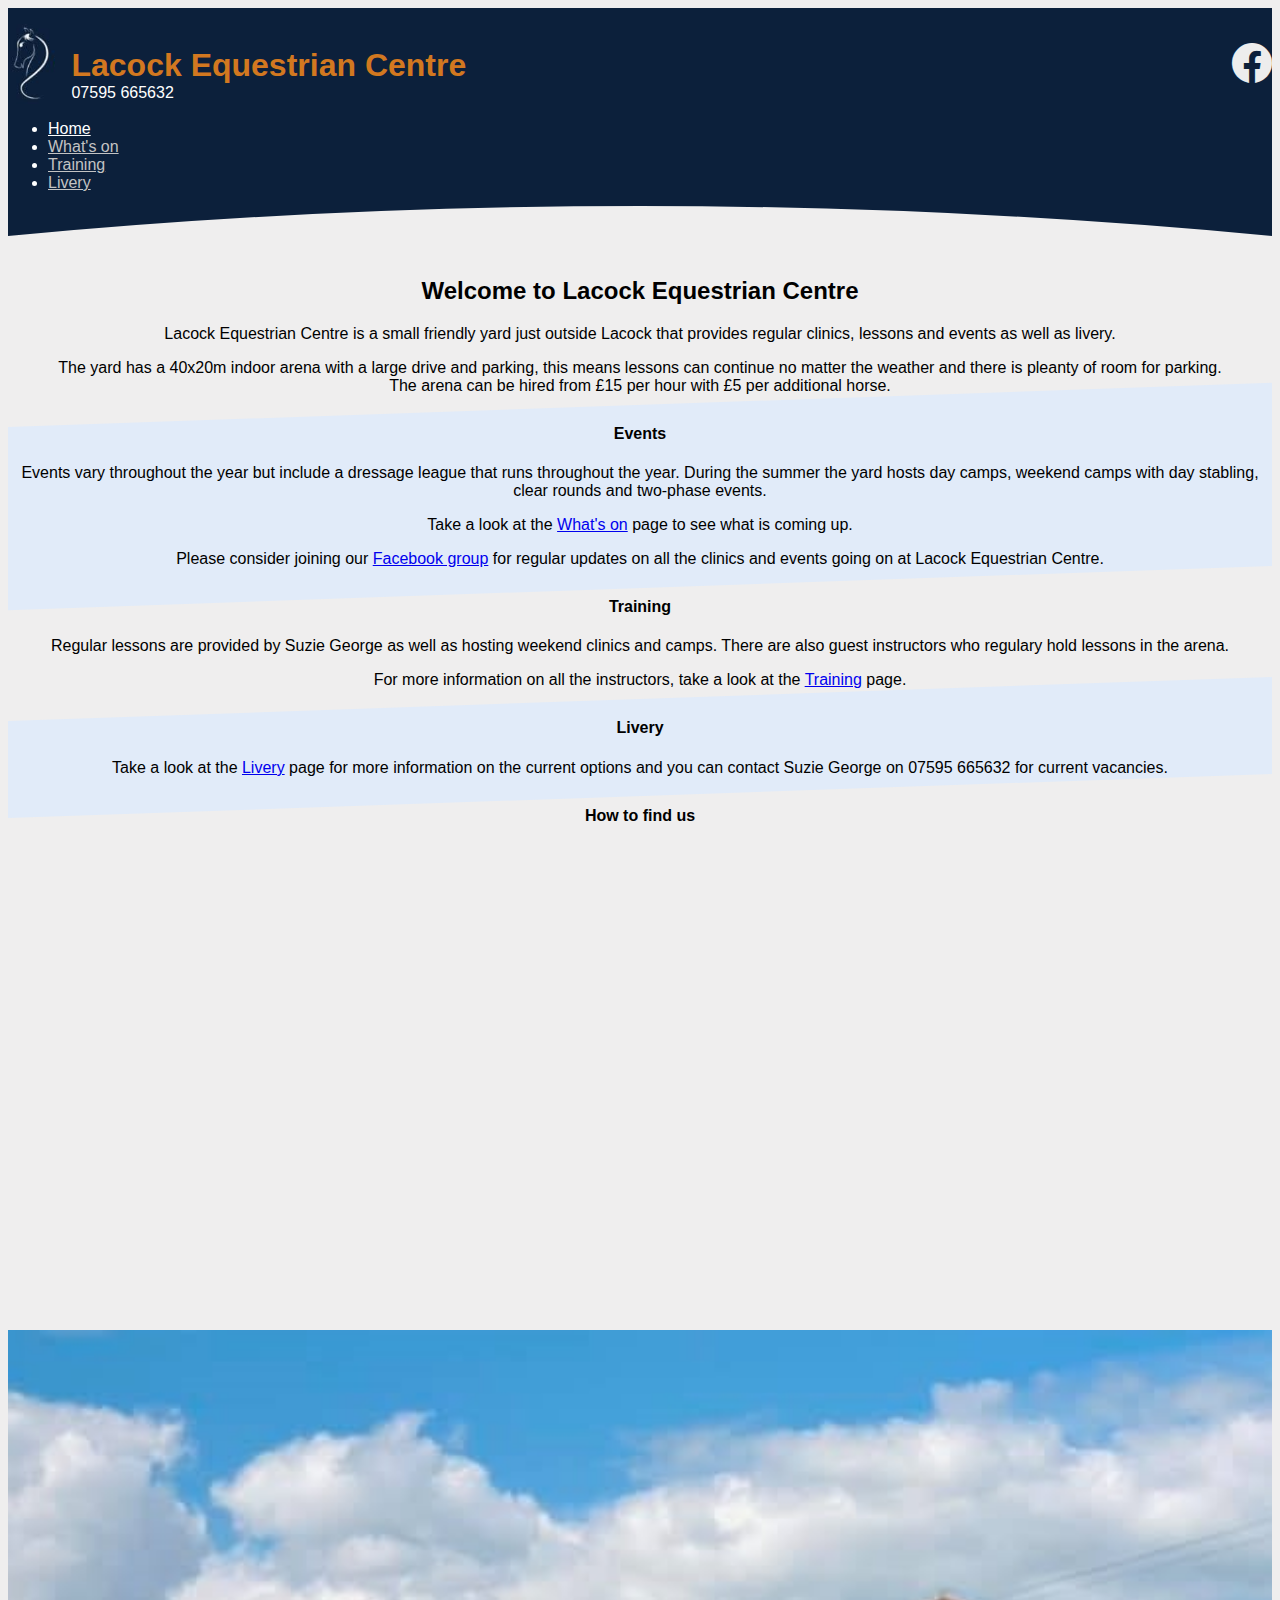
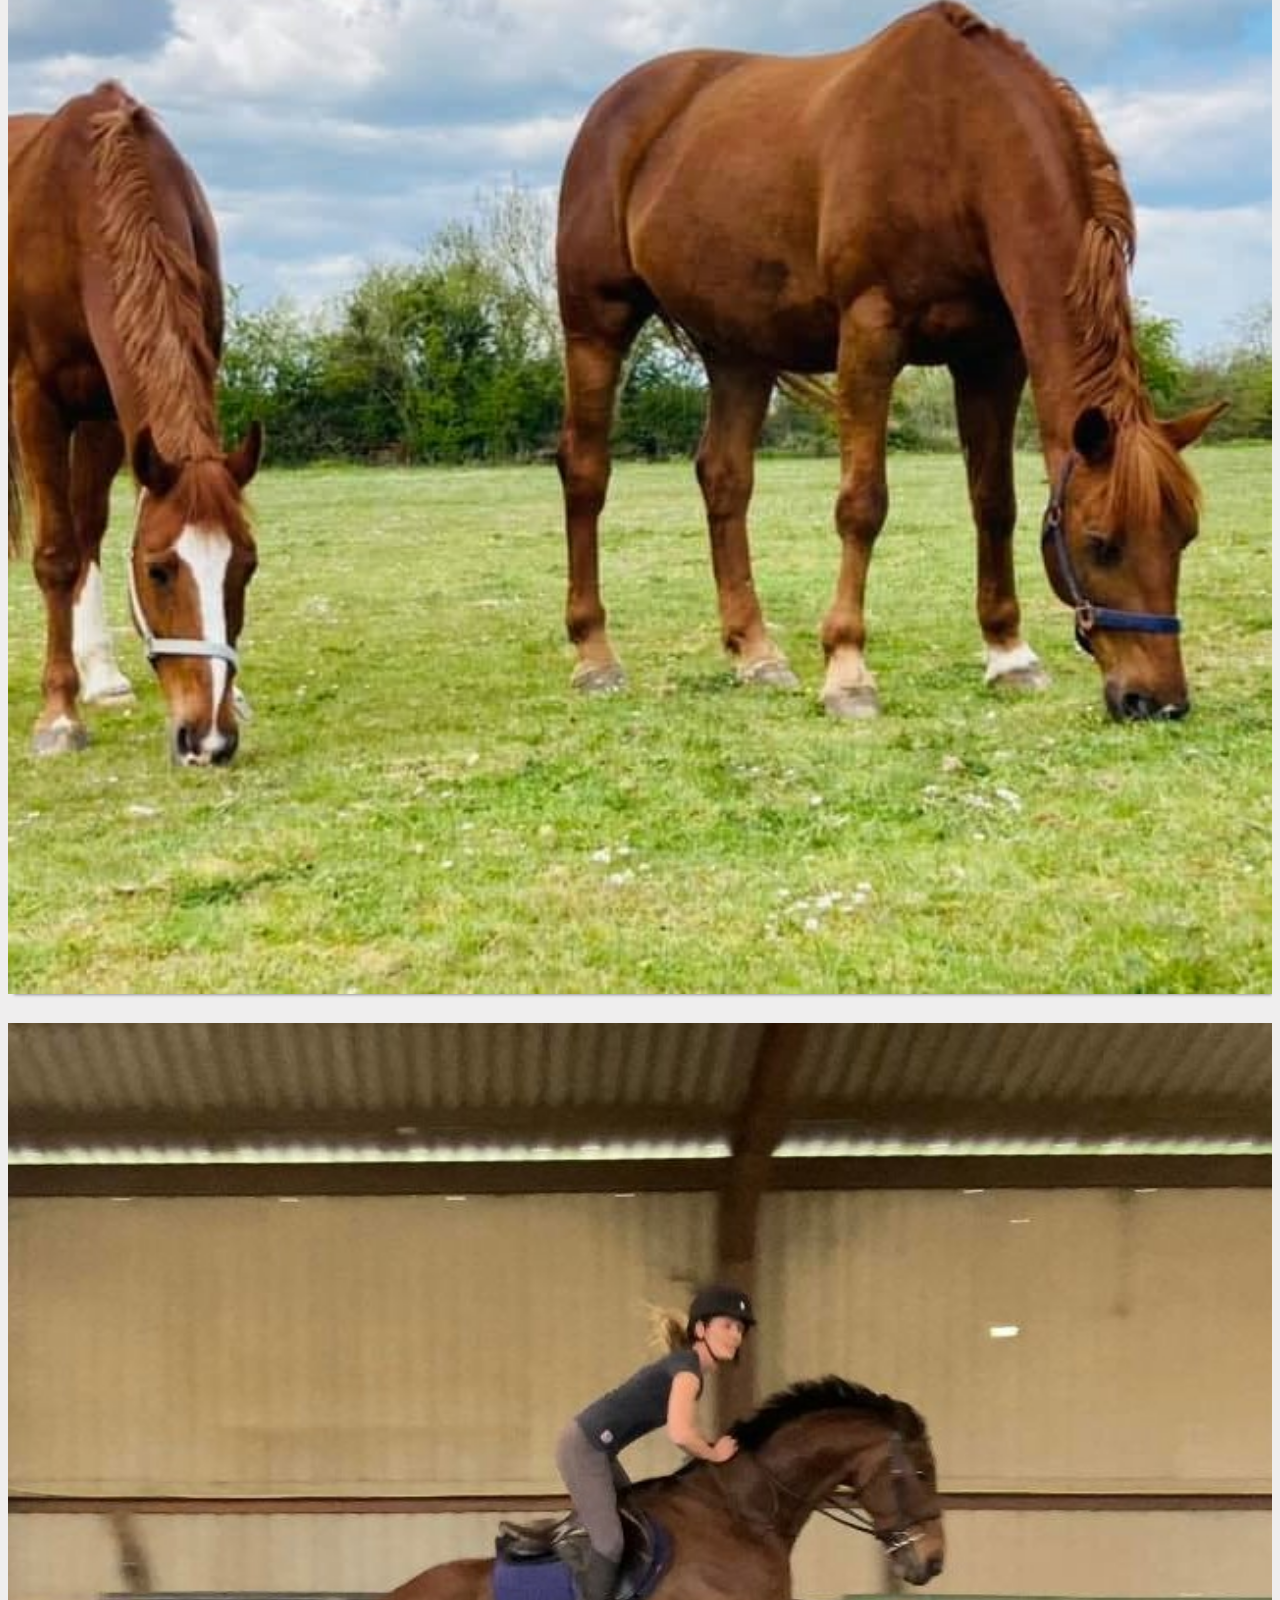
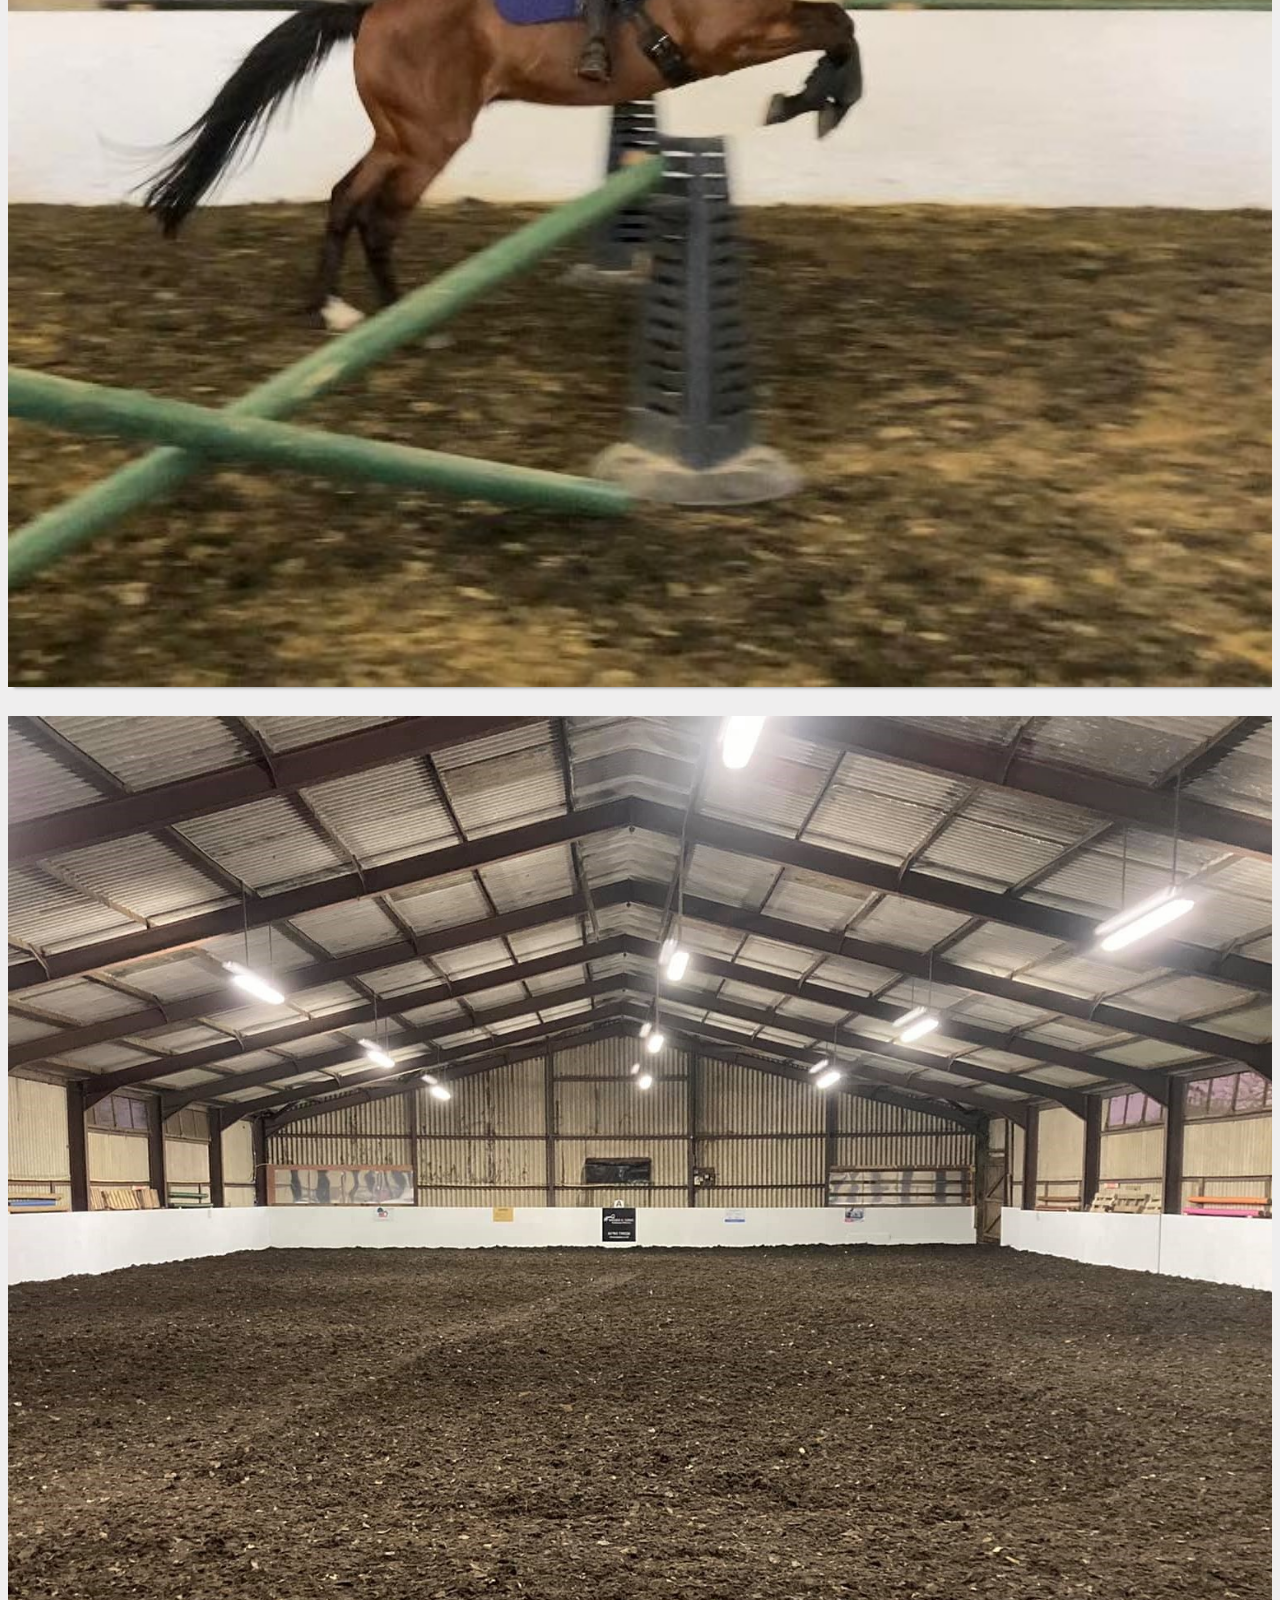
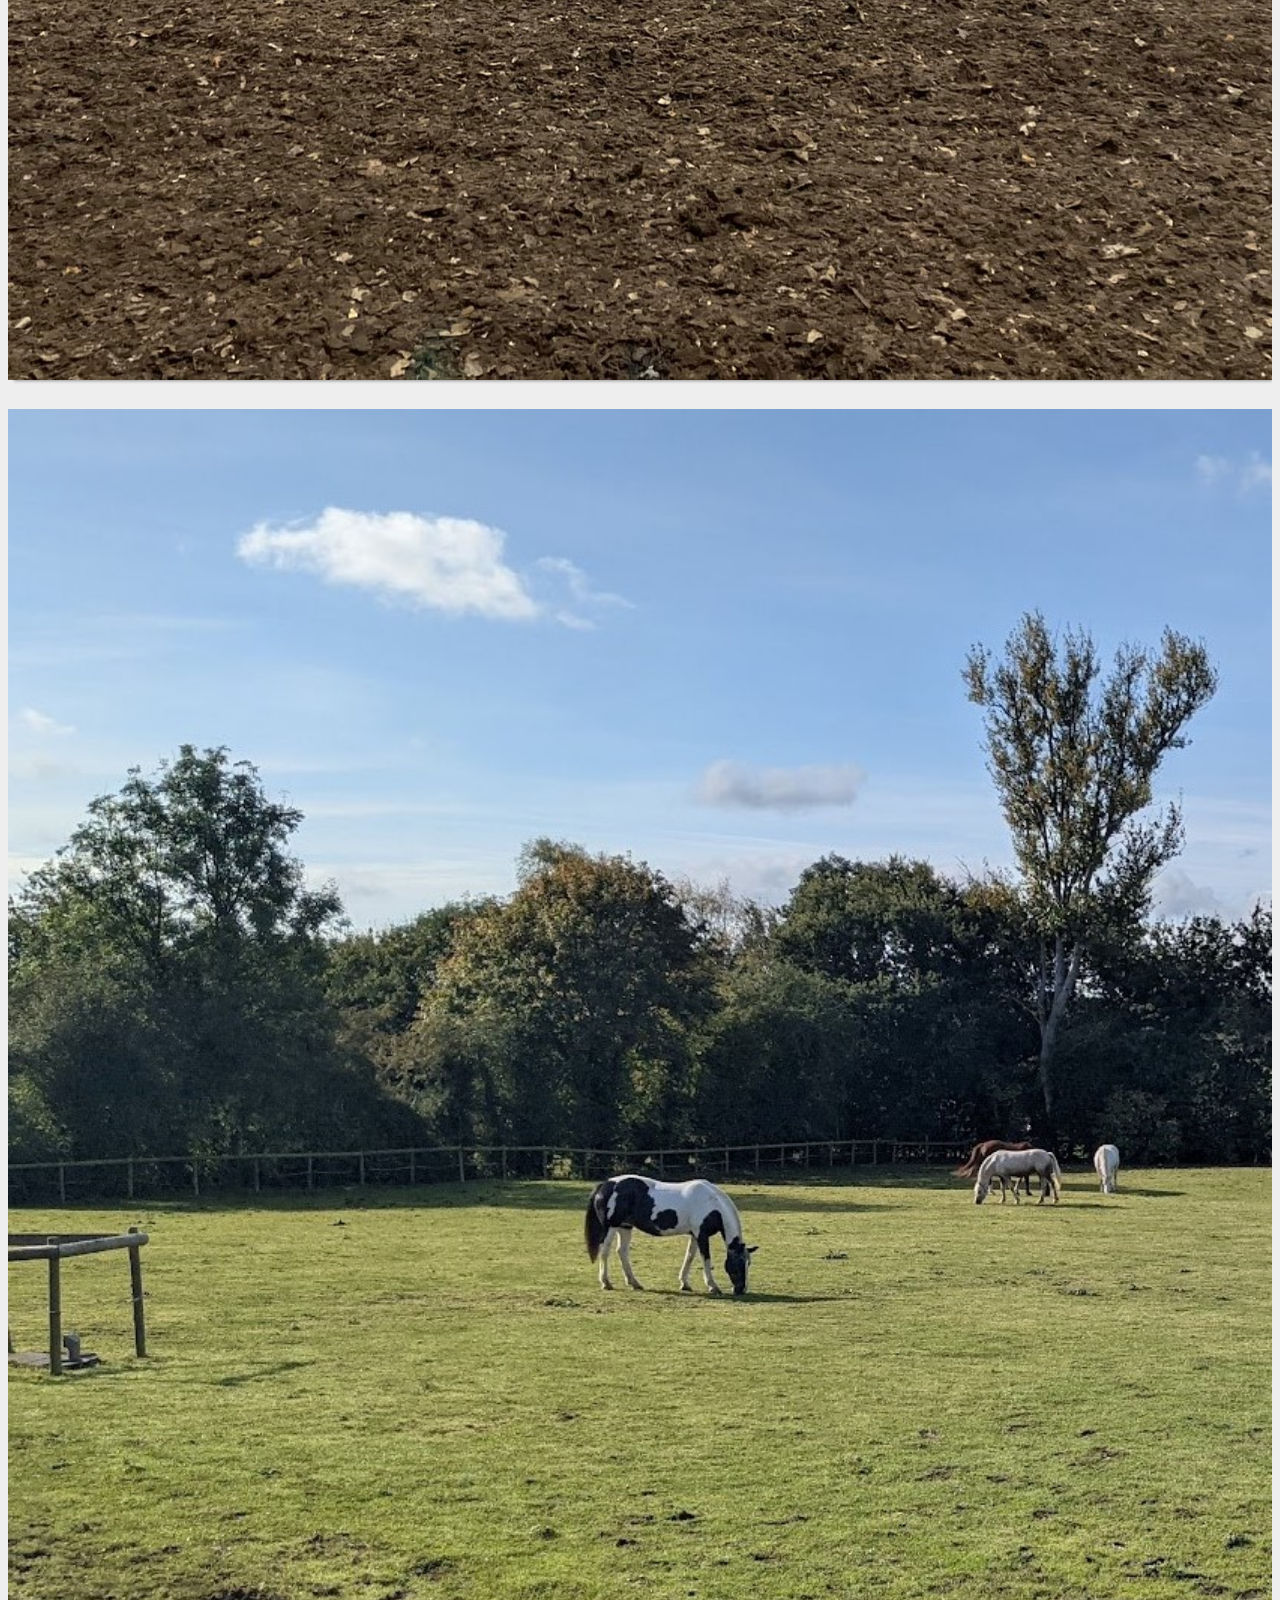
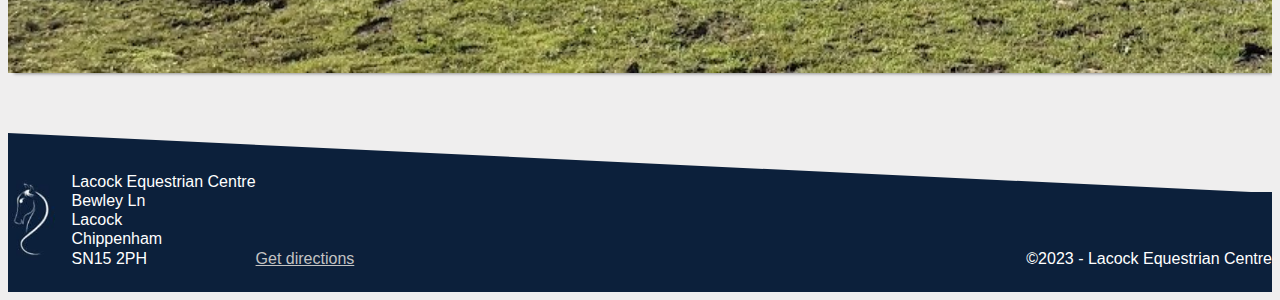
<file: index.html>
<!doctype html>
<html>
  <head>
    <title>Lacock Equestrian Centre</title>
    <meta charset="utf-8">
    <meta name="viewport" content="width=device-width, initial-scale=1.0">
    <link rel="apple-touch-icon" sizes="180x180" href="./apple-touch-icon.png">
    <link rel="icon" type="image/png" sizes="32x32" href="./favicon-32x32.png">
    <link rel="icon" type="image/png" sizes="16x16" href="./favicon-16x16.png">
    <link rel="manifest" href="./site.webmanifest">
    <link href="https://cdn.jsdelivr.net/npm/bootstrap@5.1.3/dist/css/bootstrap.min.css" rel="stylesheet"
      integrity="sha384-1BmE4kWBq78iYhFldvKuhfTAU6auU8tT94WrHftjDbrCEXSU1oBoqyl2QvZ6jIW3" crossorigin="anonymous">
    <link rel="stylesheet" href="https://cdn.jsdelivr.net/npm/bootstrap-icons@1.10.3/font/bootstrap-icons.css">
    <link rel="stylesheet" href="./styles.css">
  </head>

  <body>
    <header>
      <div class="container">
        <div class="title">
          <img class="logo" src="./logo.png" />
          <div>
            <h1>Lacock Equestrian Centre</h1>
            <span>07595 665632</span>
          </div>
          <div class="facebook">
            <a href="https://www.facebook.com/groups/47207732775" target="_blank">
              <i class="bi bi-facebook"></i>
            </a>
          </div>
        </div>

        <ul class="nav justify-content-center">
          <li class="nav-item">
            <a class="nav-link active" aria-current="page" href="./index.html">Home</a>
          </li>
          <li class="nav-item">
            <a class="nav-link" href="./whats-on.html">What's on</a>
          </li>
          <li class="nav-item">
            <a class="nav-link" href="./training.html">Training</a>
          </li>
          <li class="nav-item">
            <a class="nav-link" href="./livery.html">Livery</a>
          </li>
        </ul>
      </div>
      <svg width="500" height="60" viewBox="0 0 500 60" preserveAspectRatio="none">
        <path d="M0,0 L0,40 Q250,-20 500,40 L500,0 Z" fill="#0c203b" />
      </svg>
    </header>

    <div class="content">
      <div class="container">
        <h2>Welcome to Lacock Equestrian Centre</h2>

        <p class="lead">
          Lacock Equestrian Centre is a small friendly yard just outside Lacock that provides regular clinics, lessons and events as well as livery.
        </p>

        <div class="row layout">
          <p>
            The yard has a 40x20m indoor arena with a large drive and parking, this means lessons can continue no matter the weather and there is pleanty of room for parking.
            <br />
            The arena can be hired from £15 per hour with £5 per additional horse.
          </p>
        </div>

        <div class="row layout background">
          <h4>Events</h4>
          <p>Events vary throughout the year but include a dressage league that runs throughout the year. During the summer the yard hosts day camps, weekend camps with day stabling, clear rounds and two-phase events.</p>
          <p>Take a look at the <a href="./whats-on.html">What's on</a> page to see what is coming up.</p>
          <p>Please consider joining our <a href="https://www.facebook.com/groups/47207732775" target="_blank">Facebook group</a> for regular updates
          on all the clinics and events going on at Lacock Equestrian Centre.</p>
        </div>

        <div class="row layout">
          <h4>Training</h4>
          <p>Regular lessons are provided by Suzie George as well as hosting weekend clinics and camps. There are also guest instructors who regulary hold lessons in the arena.</p>
          <p>For more information on all the instructors, take a look at the <a href="./training.html">Training</a> page.</p>
        </div>

        <div class="row layout background">
          <h4>Livery</h4>
          <p>Take a look at the <a href="./livery.html">Livery</a> page for more information on the current options and you can contact Suzie George on 07595 665632 for current vacancies.</p>
        </div>

        <div class="row layout">
          <h4>How to find us</h4>
          <iframe
            src="https://www.google.com/maps/embed?pb=!1m18!1m12!1m3!1d2488.526313231101!2d-2.110132784016763!3d51.41175782551221!2m3!1f0!2f0!3f0!3m2!1i1024!2i768!4f13.1!3m3!1m2!1s0x48717d974d63df7b%3A0x4f5942b68c303032!2sLacock%20Equestrian%20Centre!5e0!3m2!1sen!2suk!4v1678987574071!5m2!1sen!2suk"
            width="600" height="450" style="border:0;" allowfullscreen="" loading="lazy"
            referrerpolicy="no-referrer-when-downgrade"></iframe>
        </div>

        <div class="row layout gallery-layout">
          <div class="col-6 col-sm-4 col-md-3"><img src="./livery-1.jpg" /></div>
          <div class="col-6 col-sm-4 col-md-3"><img src="./training-1.jpg" /></div>
          <div class="col-6 col-sm-4 col-md-3"><img src="./livery-5.jpg" /></div>
          <div class="col-6 col-sm-4 col-md-3"><img src="./livery-2a.jpg" /></div>
        </div>
      </div>
    </div>

    <footer>
      <div class="container">
        <img class="logo" src="./logo.png" />
        <div class="address">
          <span>Lacock Equestrian Centre</span>
          <span>Bewley Ln</span>
          <span>Lacock</span>
          <span>Chippenham</span>
          <span>SN15 2PH</span>
        </div>
        <a href="https://goo.gl/maps/UB9DjqPZyavz8w7k8" target="_blank">Get directions</a>
        <p class="copyright">©2023 - Lacock Equestrian Centre</p>
      </div>
      <svg width="500" height="60" viewBox="0 0 500 60" preserveAspectRatio="none">
        <path d="M0,0 L0,60 500,60 0,0 Z" fill="#0c203b" />
      </svg>
    </footer>
  </body>
</html>
</file>
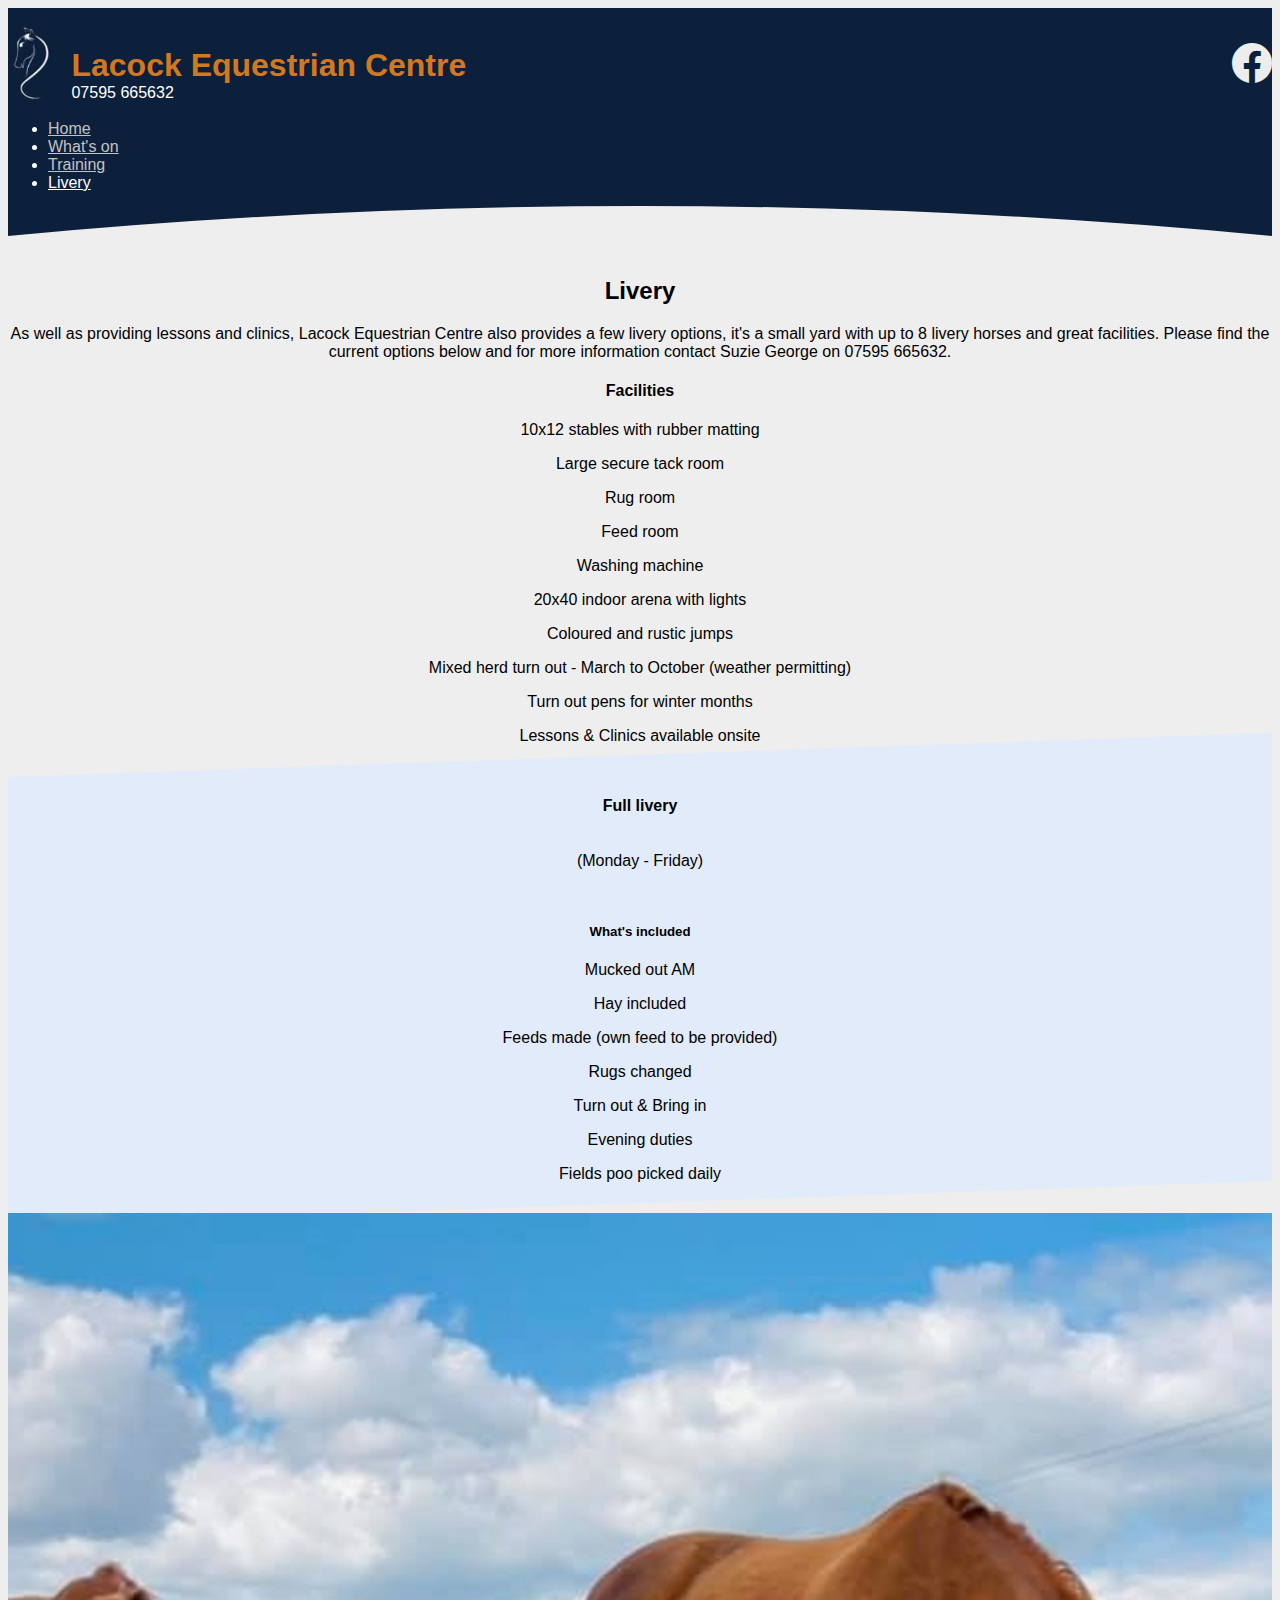
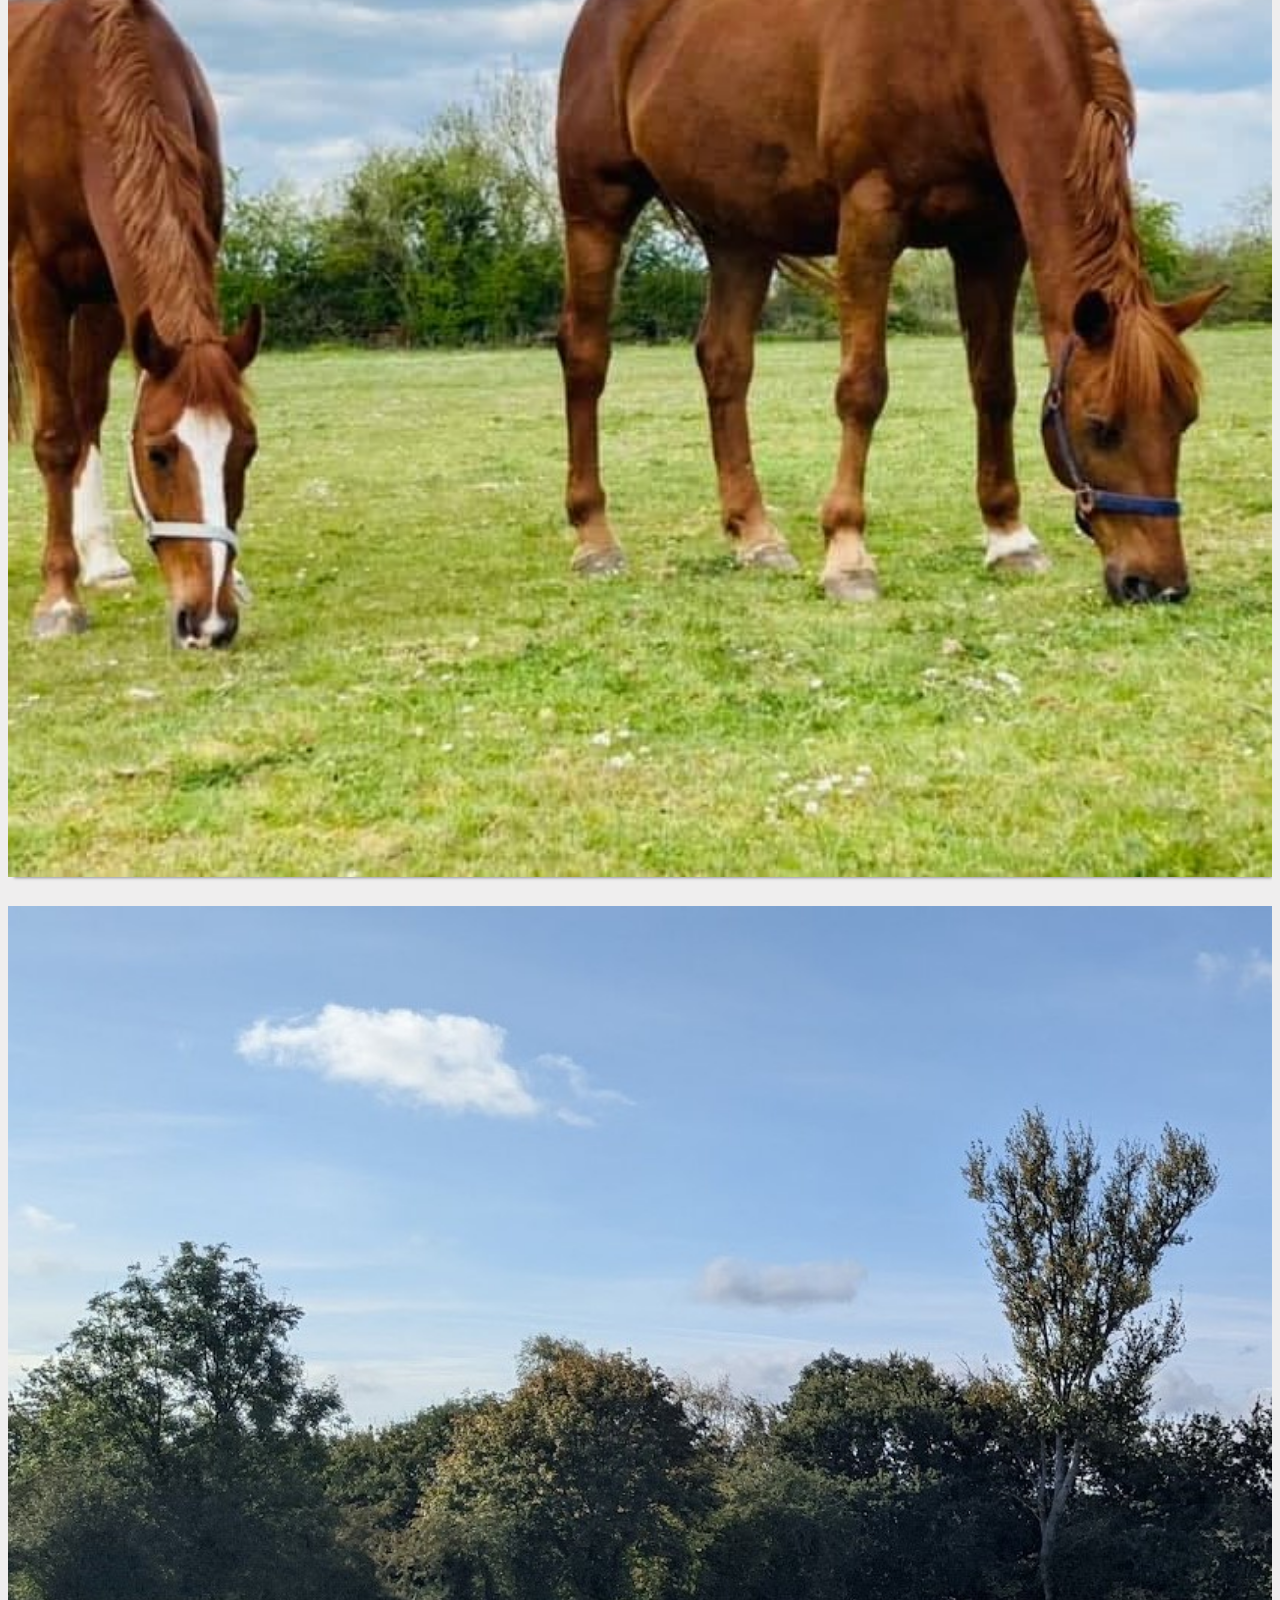
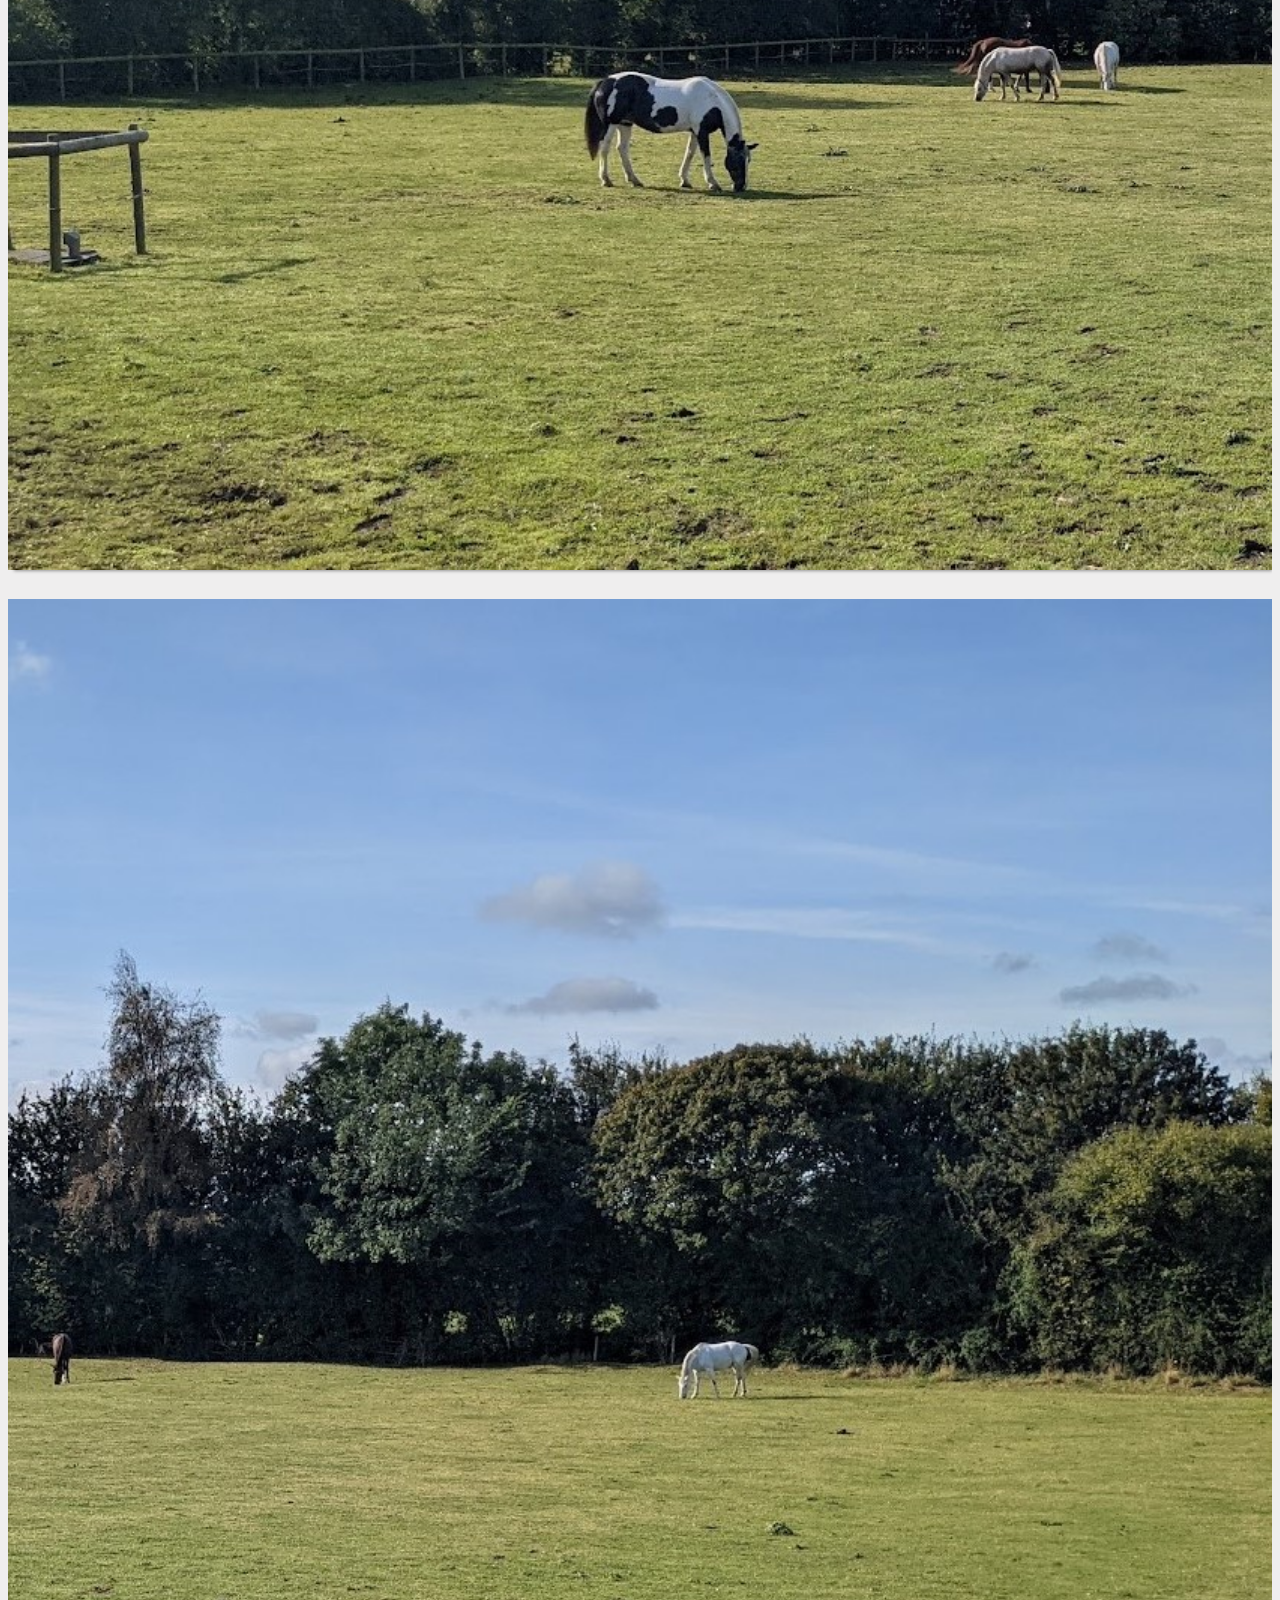
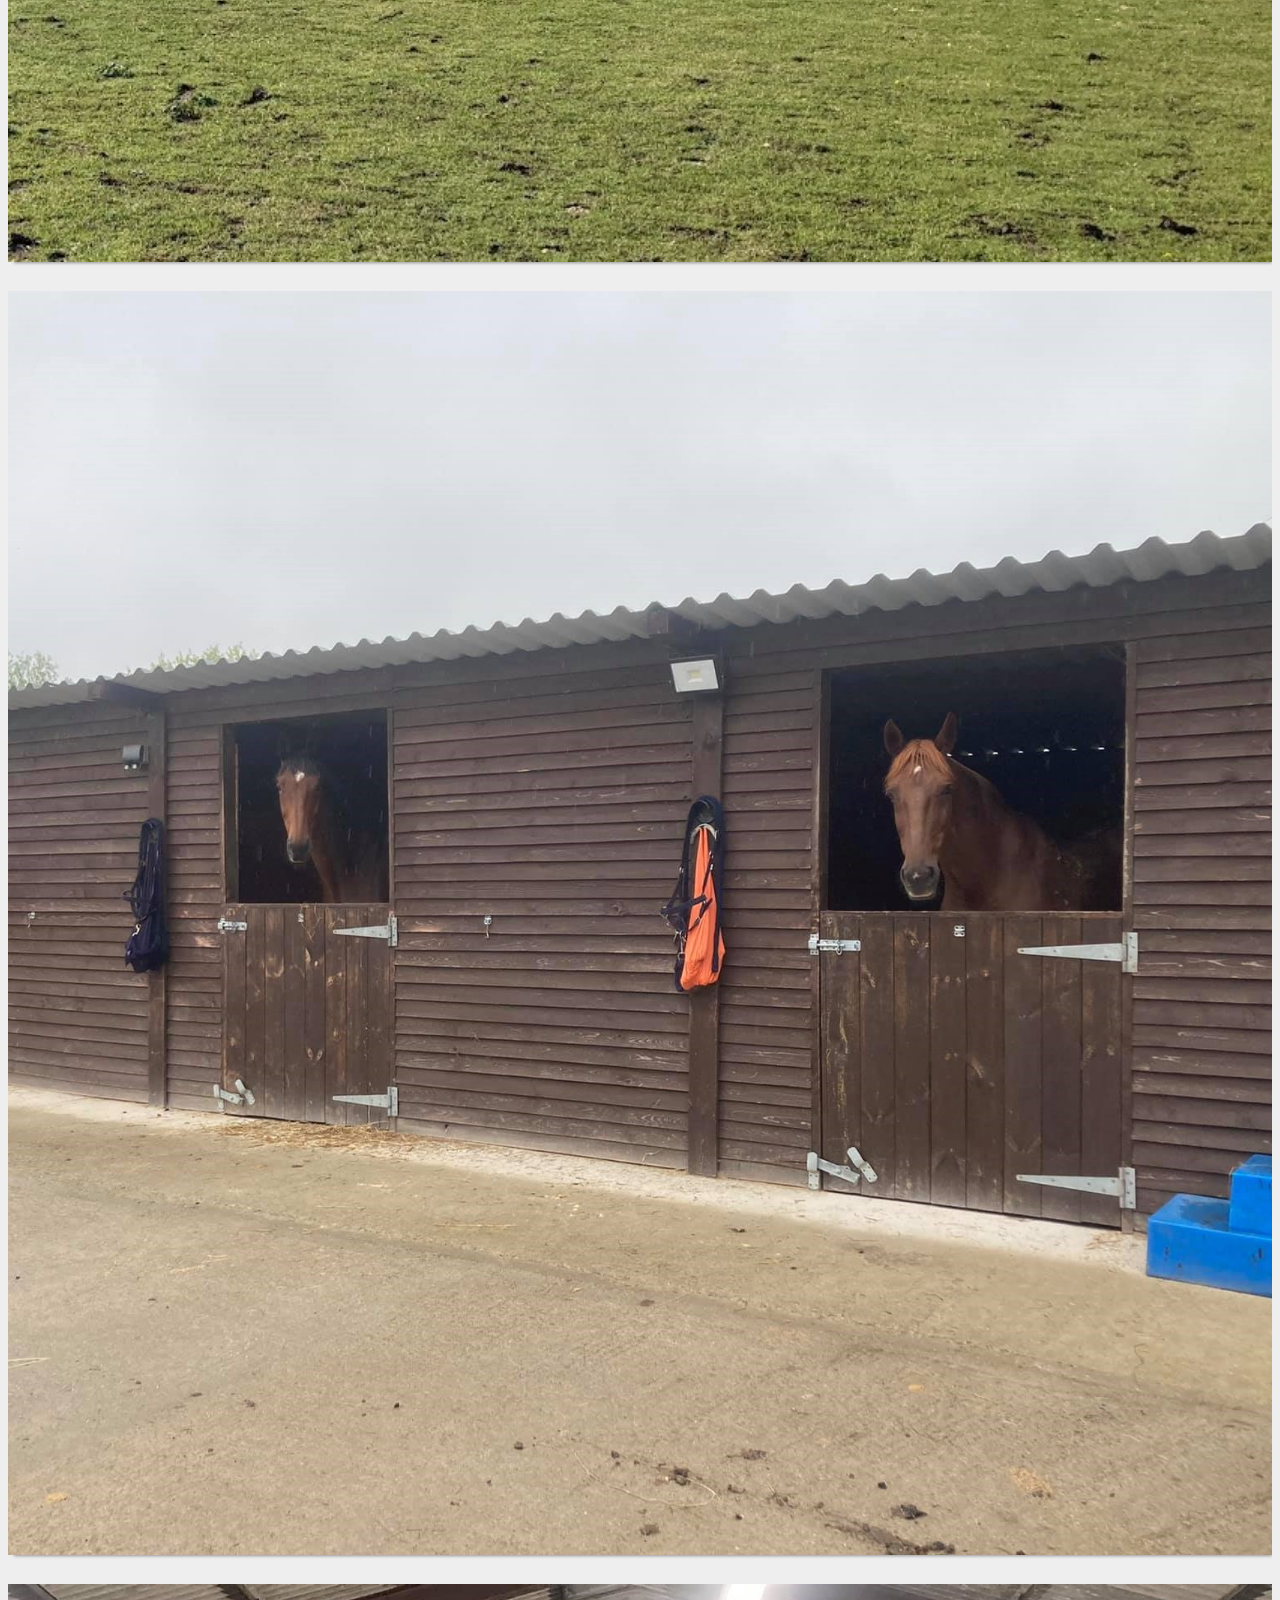
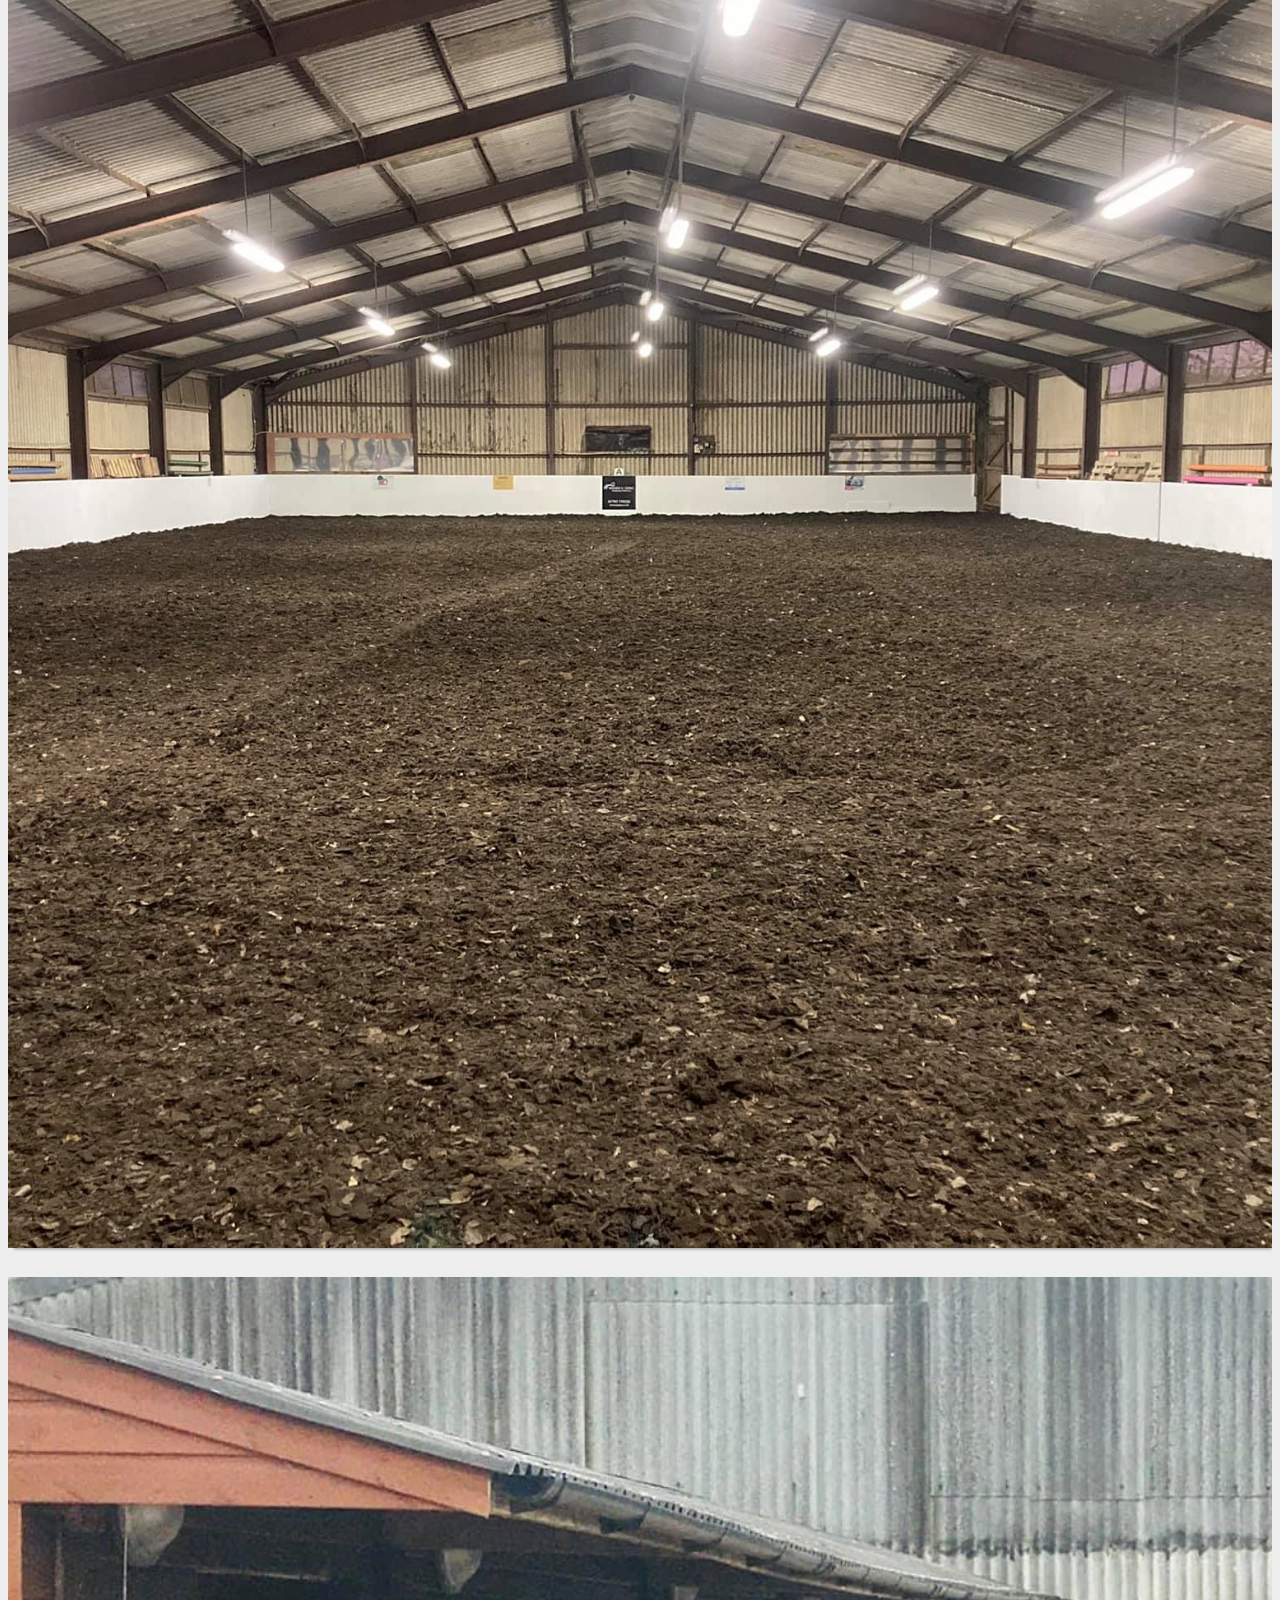
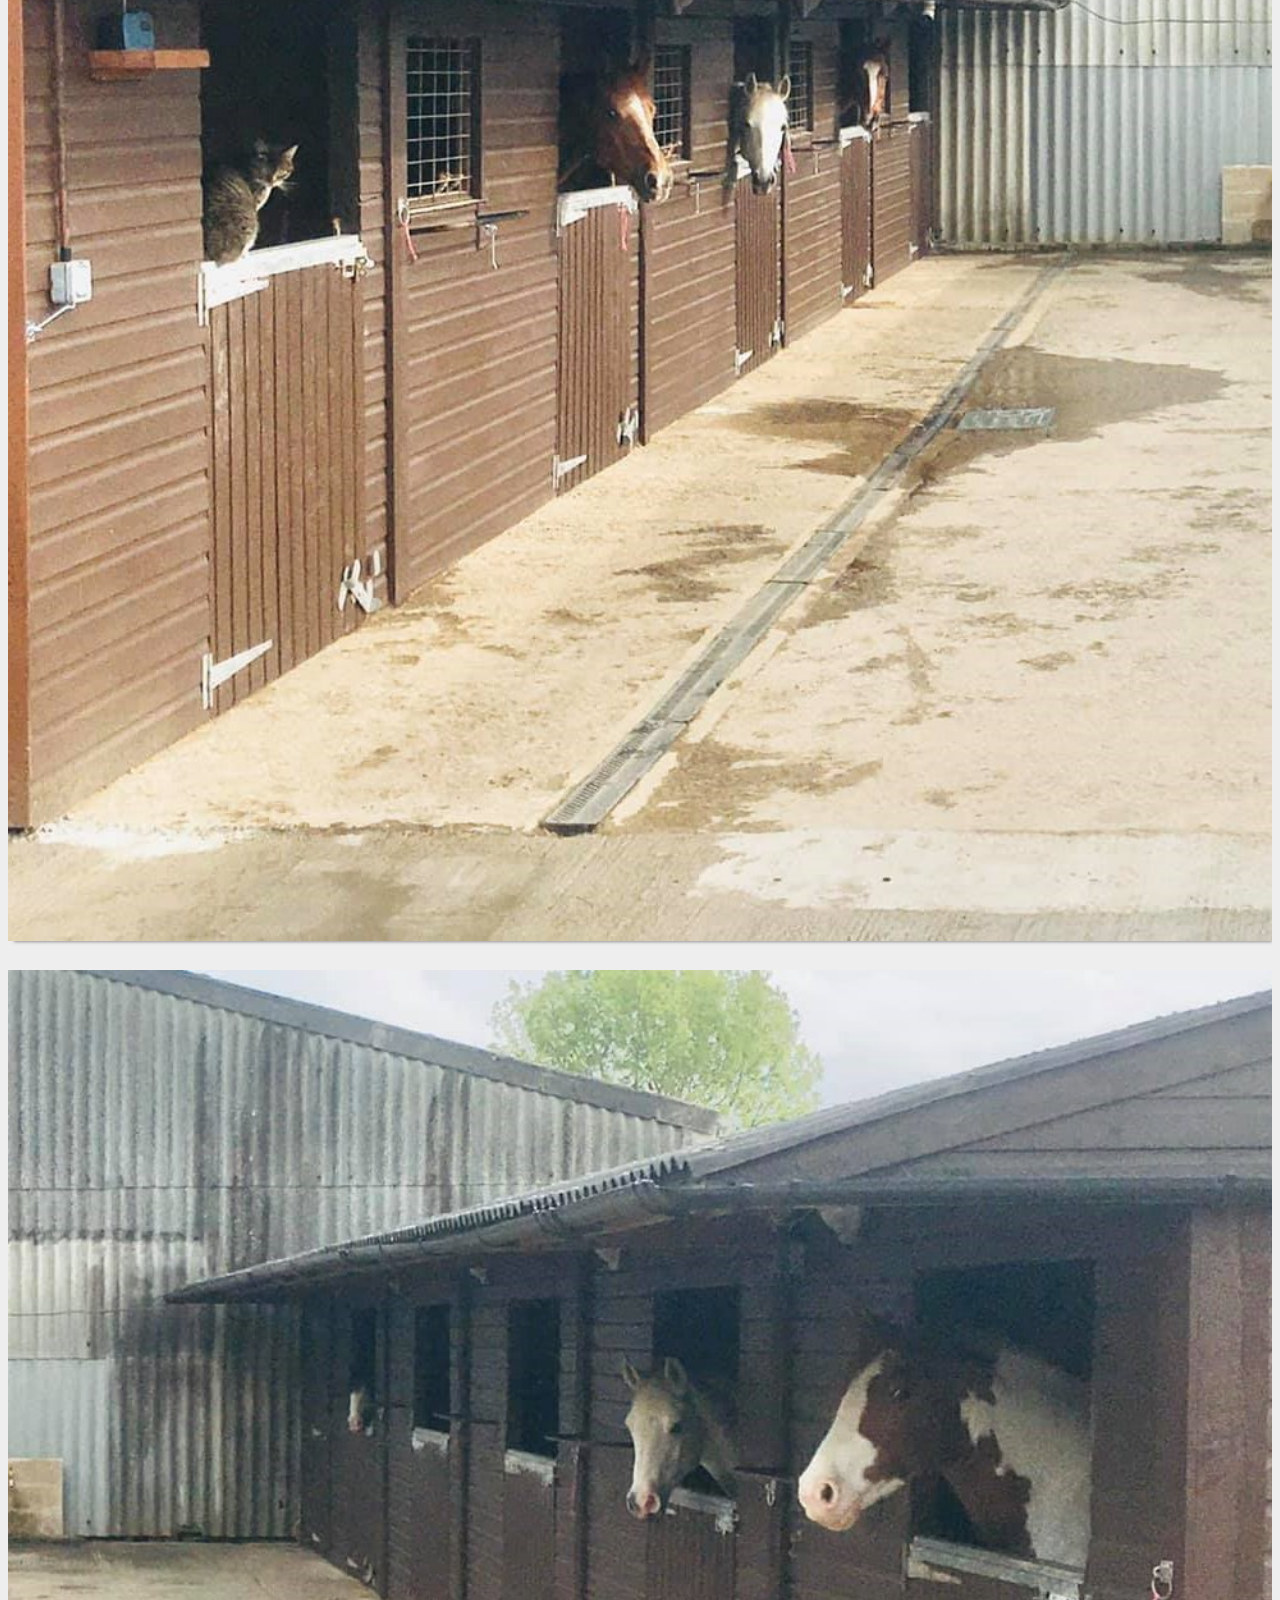
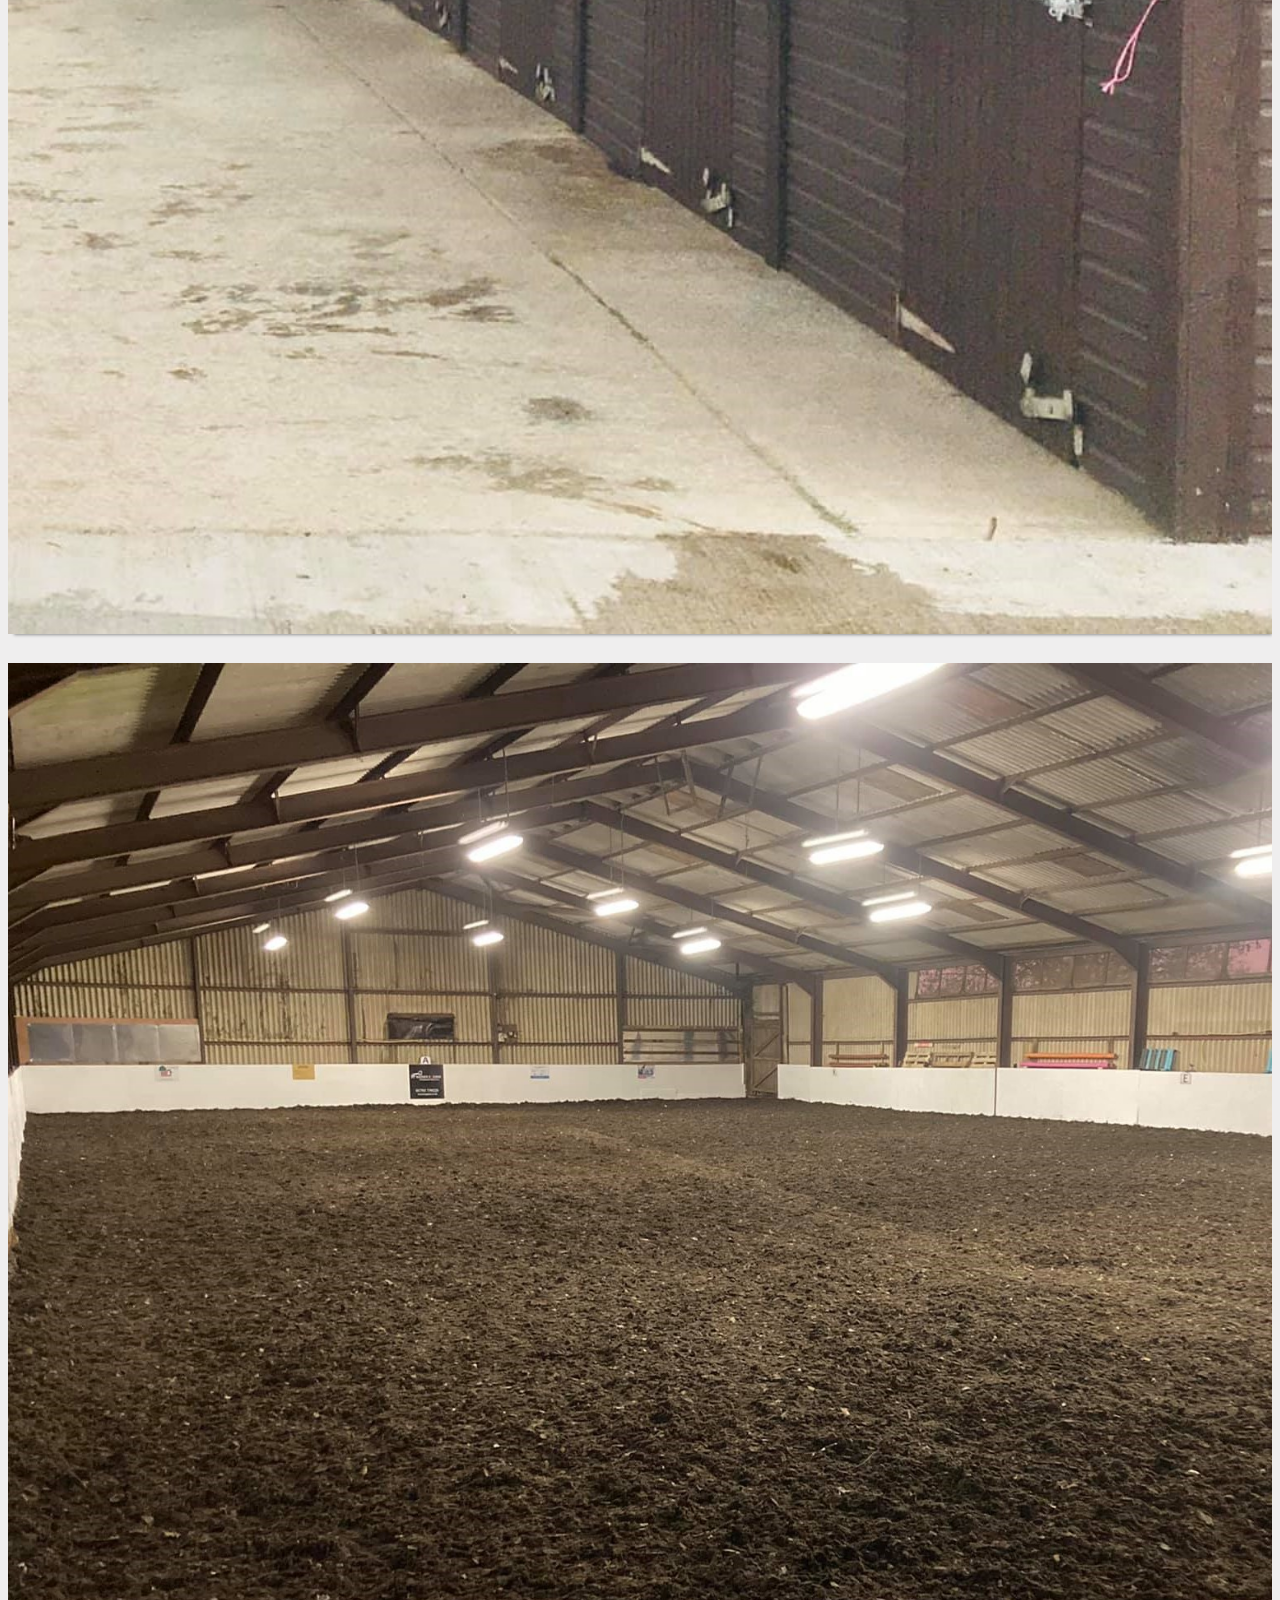
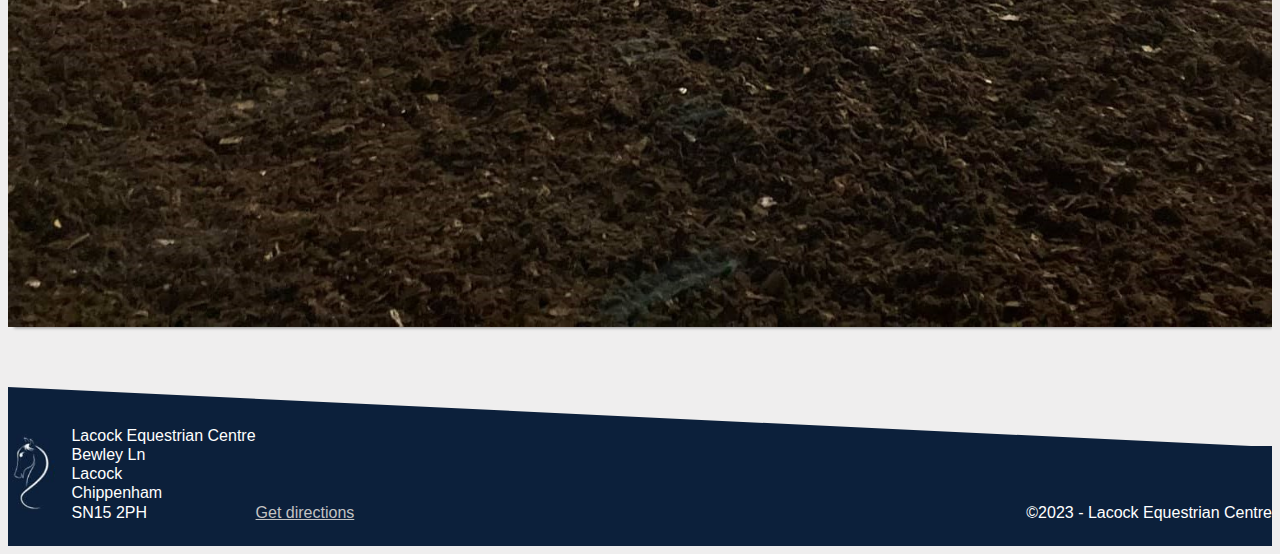
<file: livery.html>
<!doctype html>
<html>
  <head>
    <title>Lacock Equestrian Centre</title>
    <meta charset="utf-8">
    <meta name="viewport" content="width=device-width, initial-scale=1.0">
    <link rel="apple-touch-icon" sizes="180x180" href="./apple-touch-icon.png">
    <link rel="icon" type="image/png" sizes="32x32" href="./favicon-32x32.png">
    <link rel="icon" type="image/png" sizes="16x16" href="./favicon-16x16.png">
    <link rel="manifest" href="./site.webmanifest">
    <link href="https://cdn.jsdelivr.net/npm/bootstrap@5.1.3/dist/css/bootstrap.min.css" rel="stylesheet"
      integrity="sha384-1BmE4kWBq78iYhFldvKuhfTAU6auU8tT94WrHftjDbrCEXSU1oBoqyl2QvZ6jIW3" crossorigin="anonymous">
    <link rel="stylesheet" href="https://cdn.jsdelivr.net/npm/bootstrap-icons@1.10.3/font/bootstrap-icons.css">
    <link rel="stylesheet" href="./styles.css">
  </head>

  <body>
    <header>
      <div class="container">
        <div class="title">
          <img class="logo" src="./logo.png" />
          <div>
            <h1>Lacock Equestrian Centre</h1>
            <span>07595 665632</span>
          </div>
          <div class="facebook">
            <a href="https://www.facebook.com/groups/47207732775" target="_blank">
              <i class="bi bi-facebook"></i>
            </a>
          </div>
        </div>

        <ul class="nav justify-content-center">
          <li class="nav-item">
            <a class="nav-link" aria-current="page" href="./index.html">Home</a>
          </li>
          <li class="nav-item">
            <a class="nav-link" href="./whats-on.html">What's on</a>
          </li>
          <li class="nav-item">
            <a class="nav-link" href="./training.html">Training</a>
          </li>
          <li class="nav-item">
            <a class="nav-link active" href="./livery.html">Livery</a>
          </li>
        </ul>
      </div>
      <svg width="500" height="60" viewBox="0 0 500 60" preserveAspectRatio="none">
        <path d="M0,0 L0,40 Q250,-20 500,40 L500,0 Z" fill="#0c203b" />
      </svg>
    </header>

    <div class="content">
      <div class="container">
        <h2>Livery</h2>

        <p class="lead">As well as providing lessons and clinics, Lacock Equestrian Centre also provides a few livery options, it's a small yard with up to 8 livery horses and great facilities. Please find the current options below and for more information contact Suzie George on 07595 665632.</p>

        <h4>Facilities</h4>
        <div class="row bottom-margin">
          <div class="col-12 col-sm-6 list">
            <p>10x12 stables with rubber matting</p>
            <p>Large secure tack room</p>
            <p>Rug room</p>
            <p>Feed room</p>
            <p>Washing machine</p>
          </div>
          <div class="col-12 col-sm-6 list">
            <p>20x40 indoor arena with lights</p>
            <p>Coloured and rustic jumps</p>
            <p>Mixed herd turn out - March to October (weather permitting)</p>
            <p>Turn out pens for winter months</p>
            <p>Lessons & Clinics available onsite</p>
          </div>
        </div>

        <div class="row layout left-layout background">
          <div class="col-12 col-sm-4 col-md-3 layout-details">
            <h4>Full livery</h4>
            <p>(Monday - Friday)</p>
          </div>
          <div class="col-12 col-sm-8 col-md-9 layout-content">
            <h5>What's included</h5>
            <div class="list">
              <p>Mucked out AM</p>
              <p>Hay included</p>
              <p>Feeds made (own feed to be provided)</p>
              <p>Rugs changed</p>
              <p>Turn out & Bring in</p>
              <p>Evening duties</p>
              <p>Fields poo picked daily</p>
            </div>
          </div>
        </div>

        <div class="row layout gallery-layout">
          <div class="col-6 col-sm-4 col-md-3"><img src="./livery-1.jpg" /></div>
          <div class="col-6 col-sm-4 col-md-3"><img src="./livery-2a.jpg" /></div>
          <div class="col-6 col-sm-4 col-md-3"><img src="./livery-2b.jpg" /></div>
          <div class="col-6 col-sm-4 col-md-3"><img src="./livery-4.jpg" /></div>
          <div class="col-6 col-sm-4 col-md-3"><img src="./livery-5.jpg" /></div>
          <div class="col-6 col-sm-4 col-md-3"><img src="./livery-6a.jpg" /></div>
          <div class="col-6 col-sm-4 col-md-3"><img src="./livery-6b.jpg" /></div>
          <div class="col-6 col-sm-4 col-md-3"><img src="./livery-7.jpg" /></div>
        </div>
      </div>
    </div>

    <footer>
      <div class="container">
        <img class="logo" src="./logo.png" />
        <div class="address">
          <span>Lacock Equestrian Centre</span>
          <span>Bewley Ln</span>
          <span>Lacock</span>
          <span>Chippenham</span>
          <span>SN15 2PH</span>
        </div>
        <a href="https://goo.gl/maps/UB9DjqPZyavz8w7k8" target="_blank">Get directions</a>
        <p class="copyright">©2023 - Lacock Equestrian Centre</p>
      </div>
      <svg width="500" height="60" viewBox="0 0 500 60" preserveAspectRatio="none">
        <path d="M0,0 L0,60 500,60 0,0 Z" fill="#0c203b" />
      </svg>
    </footer>
  </body>
</html>
</file>
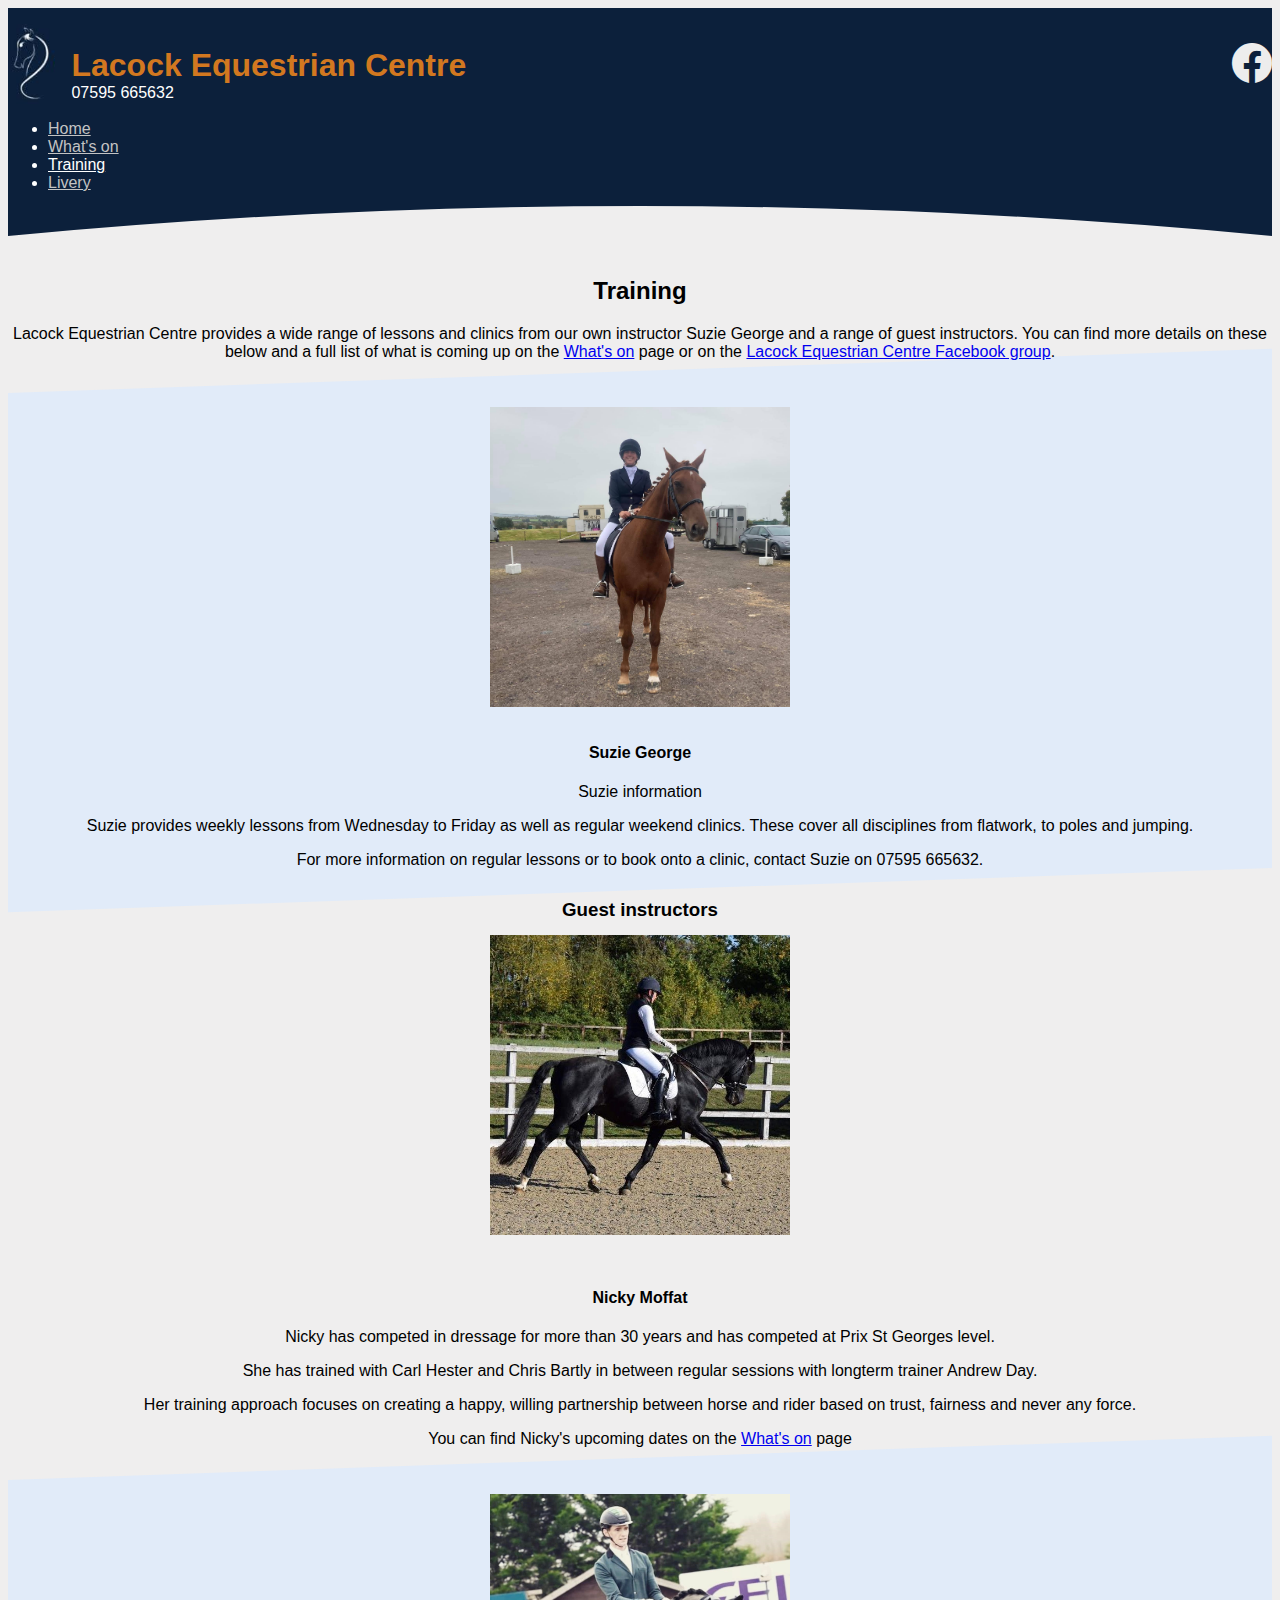
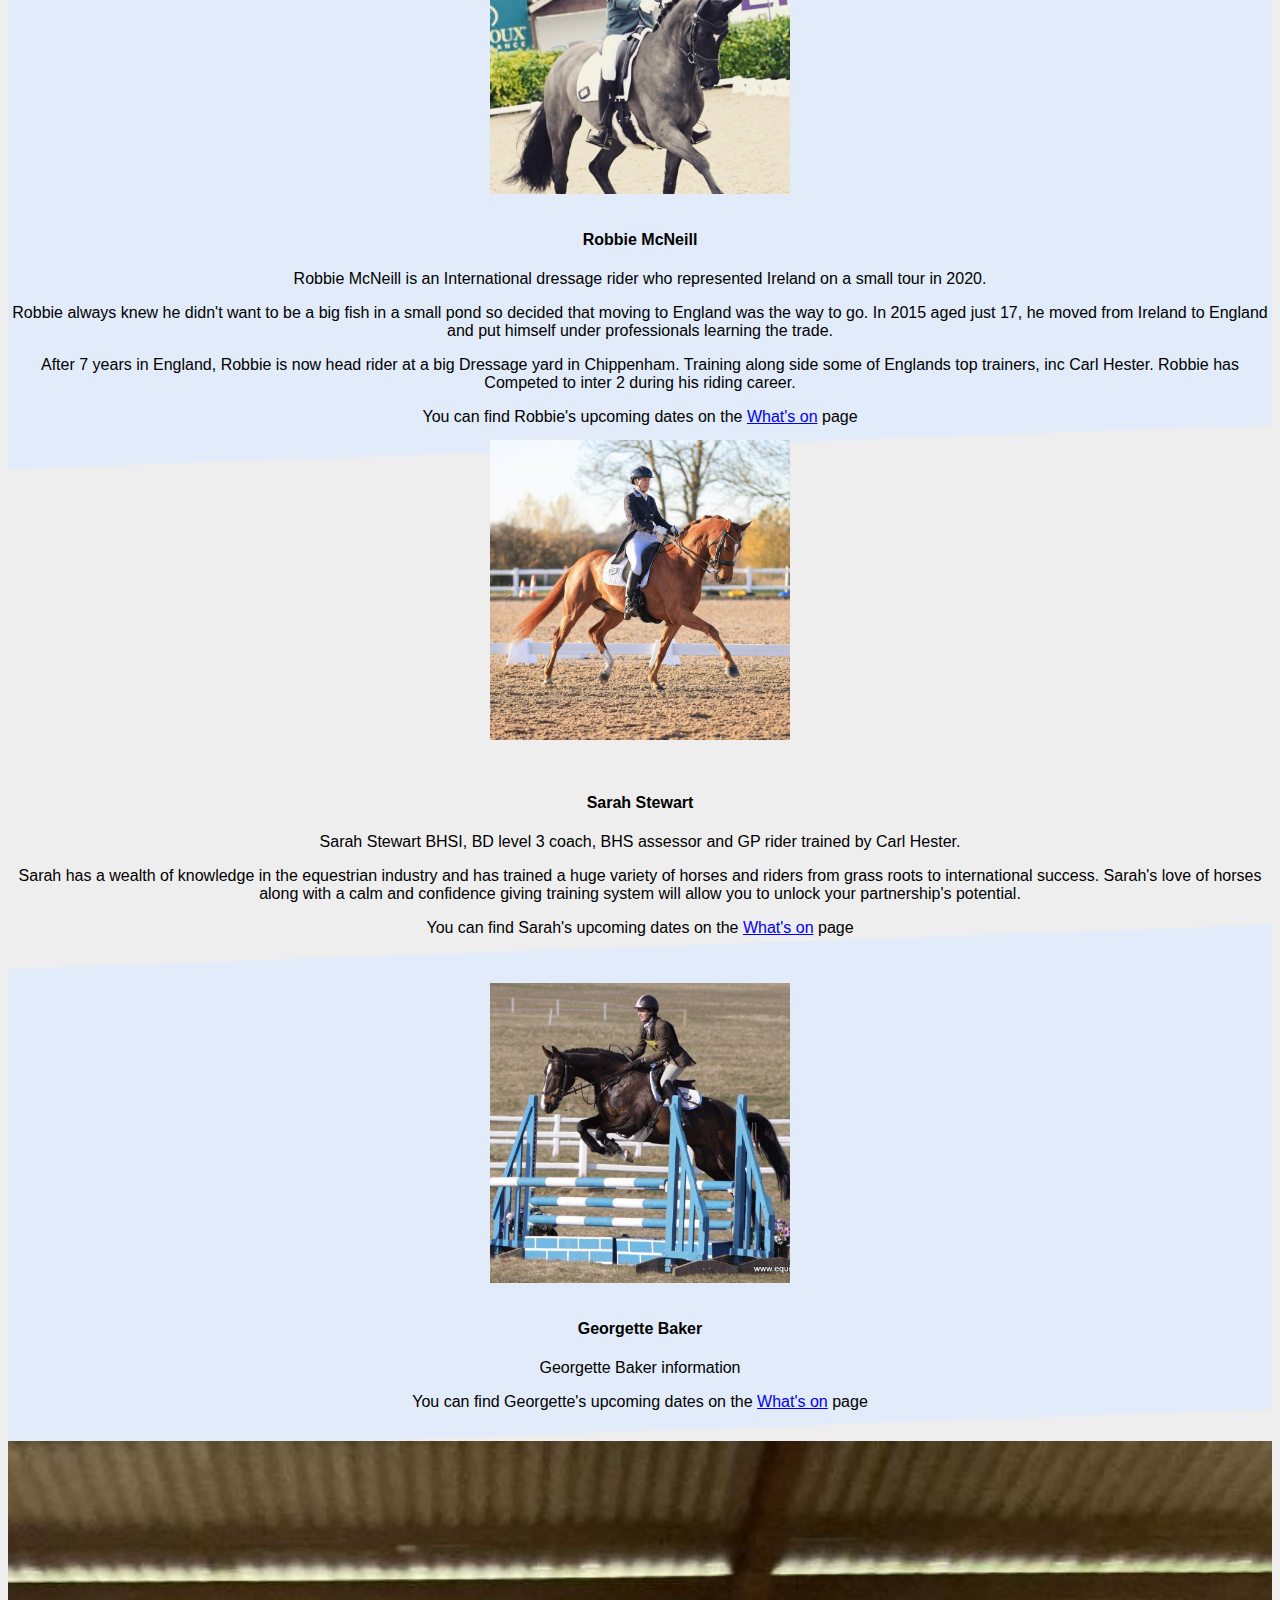
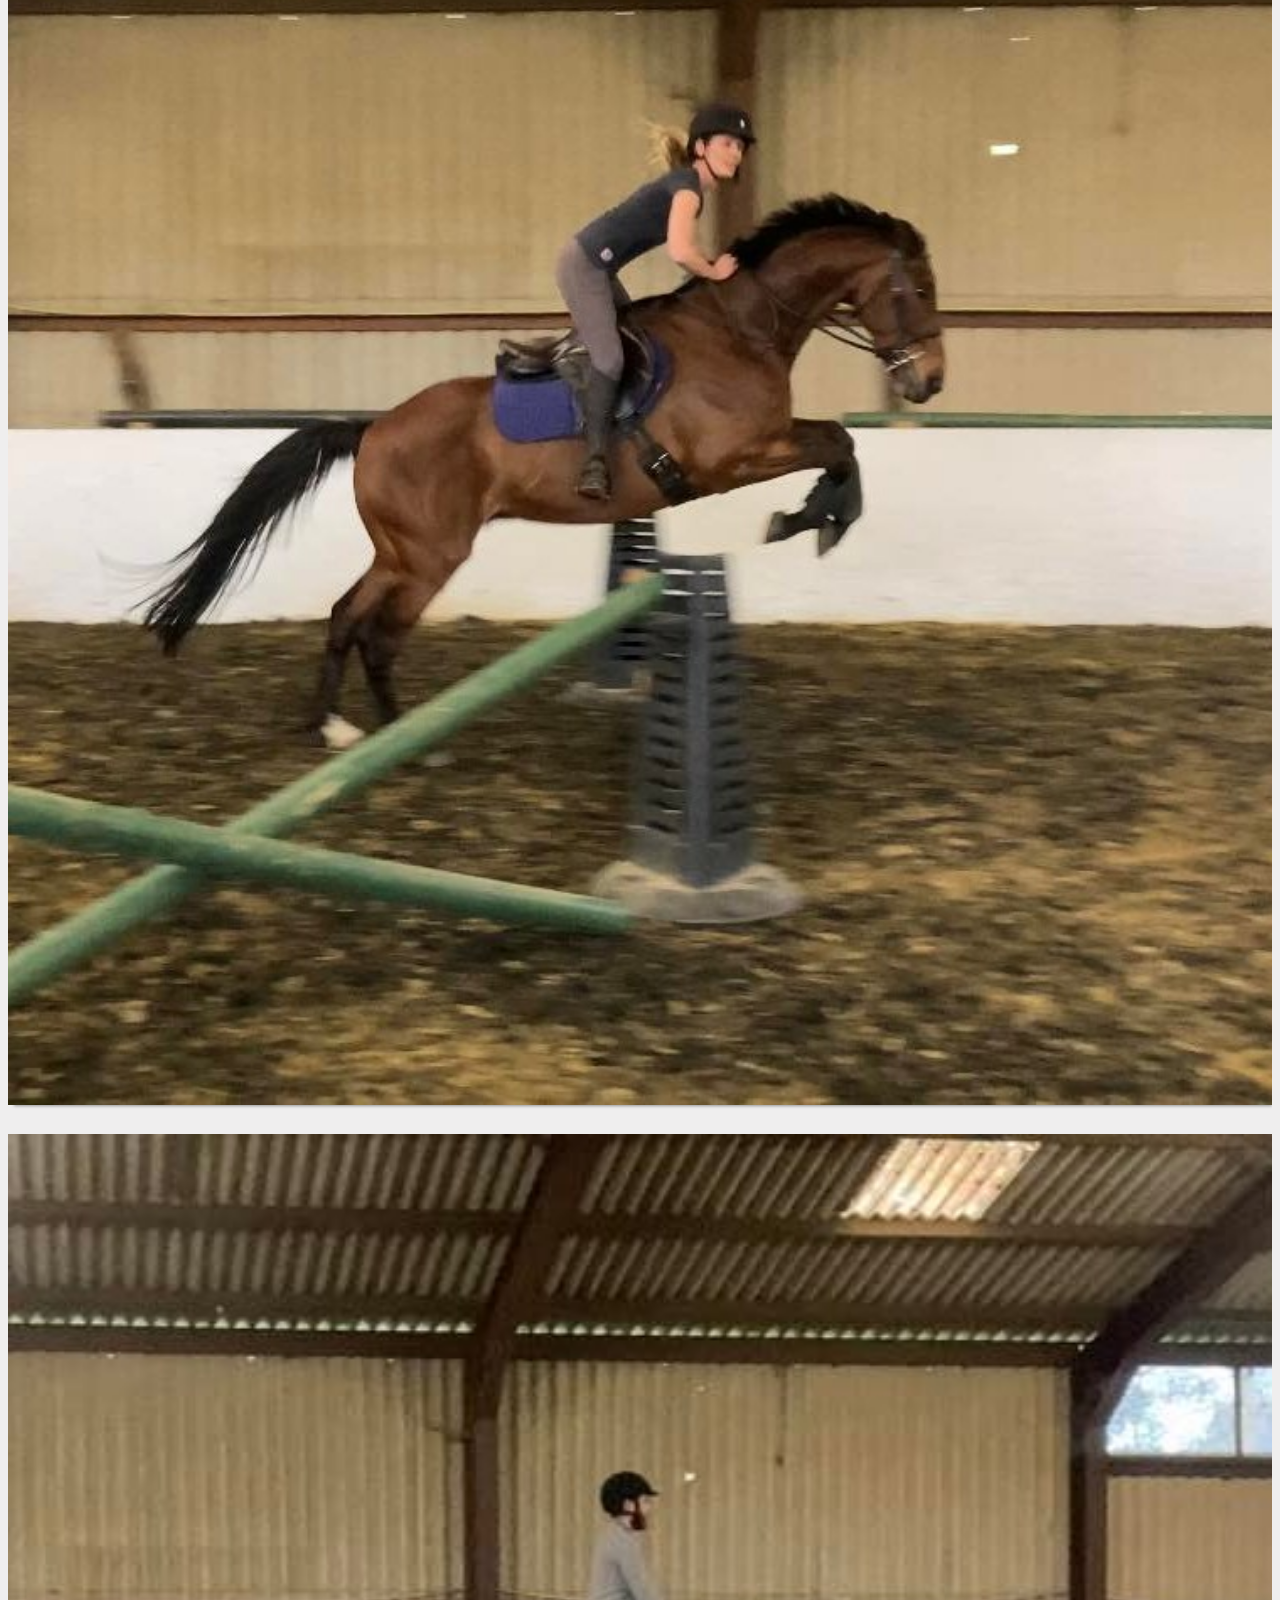
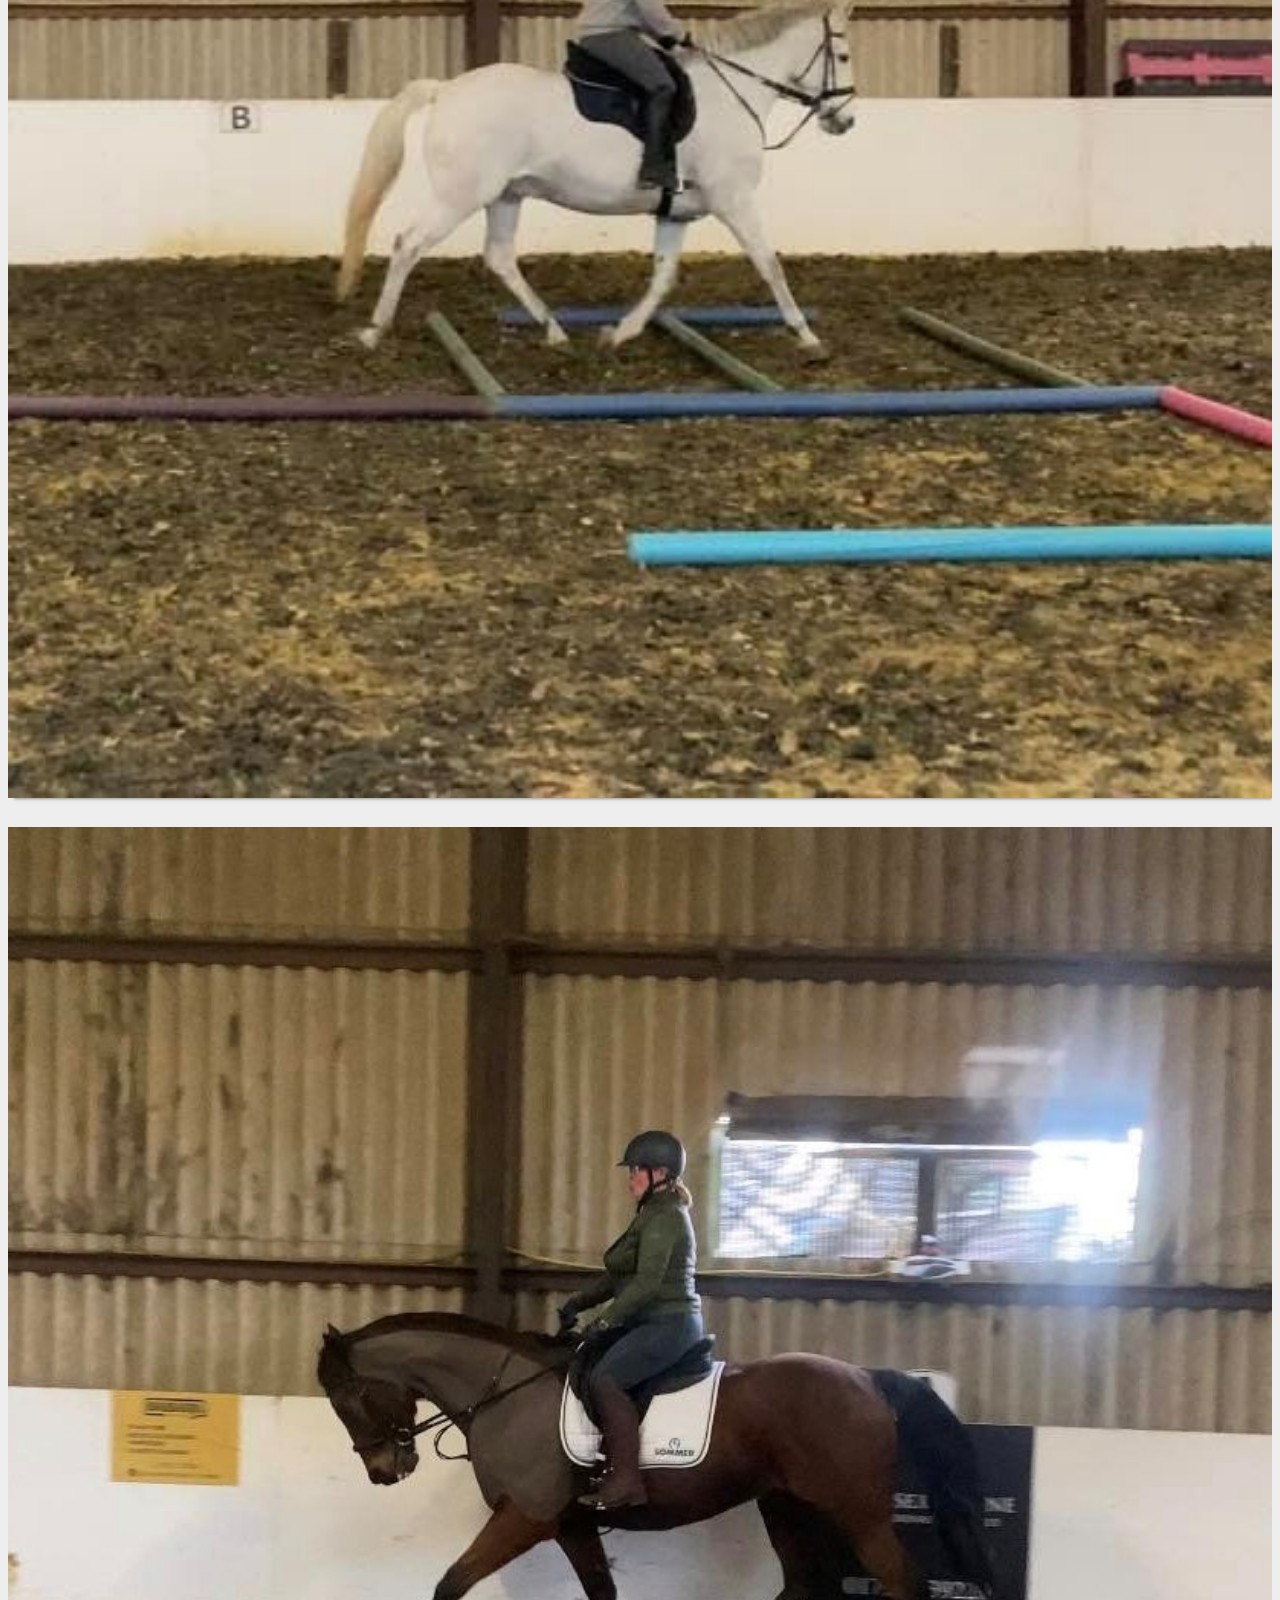
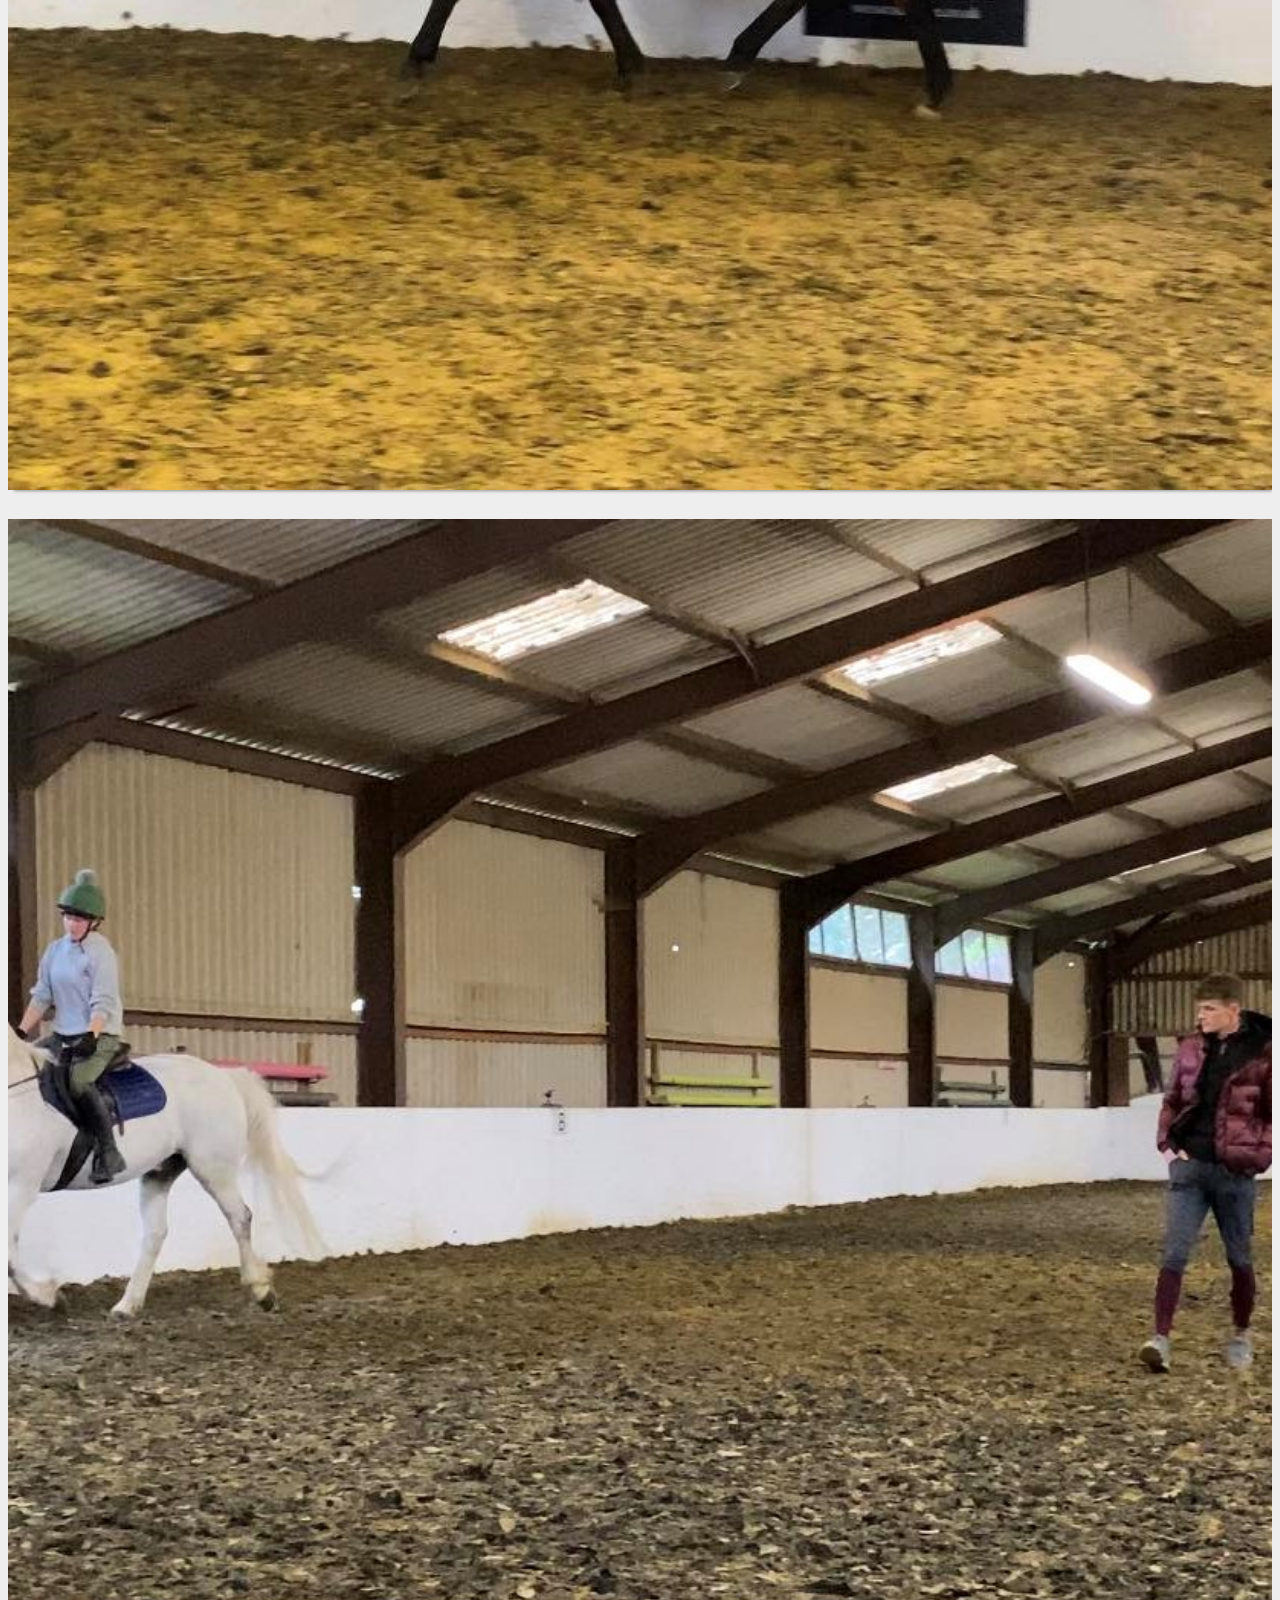
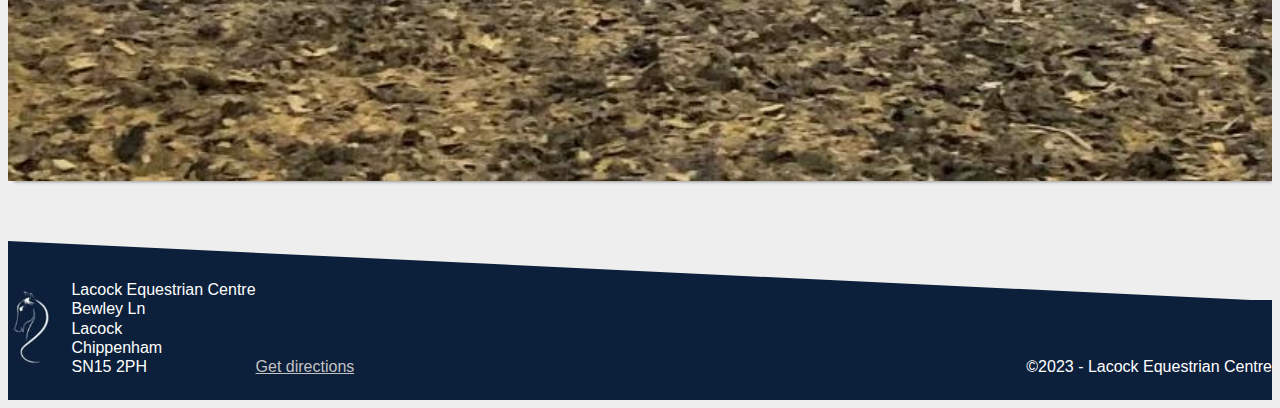
<file: training.html>
<!doctype html>
<html>
  <head>
    <title>Lacock Equestrian Centre</title>
    <meta charset="utf-8">
    <meta name="viewport" content="width=device-width, initial-scale=1.0">
    <link rel="apple-touch-icon" sizes="180x180" href="./apple-touch-icon.png">
    <link rel="icon" type="image/png" sizes="32x32" href="./favicon-32x32.png">
    <link rel="icon" type="image/png" sizes="16x16" href="./favicon-16x16.png">
    <link rel="manifest" href="./site.webmanifest">
    <link href="https://cdn.jsdelivr.net/npm/bootstrap@5.1.3/dist/css/bootstrap.min.css" rel="stylesheet"
      integrity="sha384-1BmE4kWBq78iYhFldvKuhfTAU6auU8tT94WrHftjDbrCEXSU1oBoqyl2QvZ6jIW3" crossorigin="anonymous">
    <link rel="stylesheet" href="https://cdn.jsdelivr.net/npm/bootstrap-icons@1.10.3/font/bootstrap-icons.css">
    <link rel="stylesheet" href="./styles.css">
  </head>

  <body>
    <header>
      <div class="container">
        <div class="title">
          <img class="logo" src="./logo.png" />
          <div>
            <h1>Lacock Equestrian Centre</h1>
            <span>07595 665632</span>
          </div>
          <div class="facebook">
            <a href="https://www.facebook.com/groups/47207732775" target="_blank">
              <i class="bi bi-facebook"></i>
            </a>
          </div>
        </div>

        <ul class="nav justify-content-center">
          <li class="nav-item">
            <a class="nav-link" aria-current="page" href="./index.html">Home</a>
          </li>
          <li class="nav-item">
            <a class="nav-link" href="./whats-on.html">What's on</a>
          </li>
          <li class="nav-item">
            <a class="nav-link active" href="./training.html">Training</a>
          </li>
          <li class="nav-item">
            <a class="nav-link" href="./livery.html">Livery</a>
          </li>
        </ul>
      </div>
      <svg width="500" height="60" viewBox="0 0 500 60" preserveAspectRatio="none">
        <path d="M0,0 L0,40 Q250,-20 500,40 L500,0 Z" fill="#0c203b" />
      </svg>
    </header>

    <div class="content">
      <div class="container">
        <h2>Training</h2>

        <p class="lead bottom-margin">
          Lacock Equestrian Centre provides a wide range of lessons and clinics from our own instructor Suzie George and a range of guest instructors.
          You can find more details on these below and a full list of what is coming up on the <a href="./whats-on.html">What's on</a> page or on the <a href="https://www.facebook.com/groups/47207732775" target="_blank">Lacock Equestrian Centre Facebook group</a>.
        </p>

        <div class="row layout left-layout background">
          <div class="col-12 col-sm-5 col-md-4 layout-details">
            <img src="./suzie-george.jpg" />
          </div>
          <div class="col-12 col-sm-7 col-md-8 layout-content">
            <h4>Suzie George</h4>
            <p>Suzie information</p>
            <p>Suzie provides weekly lessons from Wednesday to Friday as well as regular weekend clinics. These cover all disciplines from flatwork, to poles and jumping.</p>
            <p>For more information on regular lessons or to book onto a clinic, contact Suzie on 07595 665632.</p>
          </div>
        </div>

        <h3 class="bottom-margin">Guest instructors</h3>
        <div class="row layout right-layout">
          <div class="col-12 col-sm-5 col-md-4 layout-details">
            <img src="./nicky-moffatt.jpg" />
          </div>
          <div class="col-12 col-sm-7 col-md-8 layout-content">
            <h4>Nicky Moffat</h4>
            <p>Nicky has competed in dressage for more than 30 years and has competed at Prix St Georges level.</p>
            <p>She has trained with Carl Hester and Chris Bartly in between regular sessions with longterm trainer Andrew Day.</p>
            <p>Her training approach focuses on creating a happy, willing partnership between horse and rider based on trust, fairness and never any force.</p>
            <p>You can find Nicky's upcoming dates on the <a href="./whats-on.html">What's on</a> page</p>
          </div>
        </div>

        <div class="row layout left-layout background">
          <div class="col-12 col-sm-5 col-md-4 layout-details">
            <img src="./robbie-mcneill.jpg" />
          </div>
          <div class="col-12 col-sm-7 col-md-8 layout-content">
            <h4>Robbie McNeill</h4>
            <p>
              Robbie McNeill is an International dressage rider who represented Ireland on a small tour in 2020.
            </p>
            <p>
              Robbie always knew he didn't want to be a big fish in a small pond so decided that moving to England was the way to go.
              In 2015 aged just 17, he moved from Ireland to England and put himself under professionals learning the trade.
            </p>
            <p>
              After 7 years in England, Robbie is now head rider at a big Dressage yard in Chippenham. Training along side some of
              Englands top trainers, inc Carl Hester.
              Robbie has Competed to inter 2 during his riding career.
            </p>
            <p>You can find Robbie's upcoming dates on the <a href="./whats-on.html">What's on</a> page</p>
          </div>
        </div>

        <div class="row layout right-layout">
          <div class="col-12 col-sm-5 col-md-4 layout-details">
            <img src="./sarah-stewart.jpg" />
          </div>
          <div class="col-12 col-sm-7 col-md-8 layout-content">
            <h4>Sarah Stewart</h4>
            <p>
              Sarah Stewart BHSI, BD level 3 coach, BHS assessor and GP rider trained by Carl Hester.
            </p>
            <p>
              Sarah has a wealth of knowledge in the equestrian industry and has trained a huge variety of horses and riders from
              grass roots to international success. Sarah's love of horses along with a calm and confidence giving training system
              will allow you to unlock your partnership's potential.
            </p>
            <p>You can find Sarah's upcoming dates on the <a href="./whats-on.html">What's on</a> page</p>
          </div>
        </div>

        <div class="row layout left-layout background">
          <div class="col-12 col-sm-5 col-md-4 layout-details">
            <img src="./georgette-baker.jpg" />
          </div>
          <div class="col-12 col-sm-7 col-md-8 layout-content">
            <h4>Georgette Baker</h4>
            <p>Georgette Baker information</p>
            <p>You can find Georgette's upcoming dates on the <a href="./whats-on.html">What's on</a> page</p>
          </div>
        </div>

        <div class="row layout gallery-layout">
          <div class="col-6 col-sm-4 col-md-3"><img src="./training-1.jpg" /></div>
          <div class="col-6 col-sm-4 col-md-3"><img src="./training-2.jpg" /></div>
          <div class="col-6 col-sm-4 col-md-3"><img src="./training-3.jpg" /></div>
          <div class="col-6 col-sm-4 col-md-3"><img src="./training-4.jpg" /></div>
        </div>
      </div>
    </div>

    <footer>
      <div class="container">
        <img class="logo" src="./logo.png" />
        <div class="address">
          <span>Lacock Equestrian Centre</span>
          <span>Bewley Ln</span>
          <span>Lacock</span>
          <span>Chippenham</span>
          <span>SN15 2PH</span>
        </div>
        <a href="https://goo.gl/maps/UB9DjqPZyavz8w7k8" target="_blank">Get directions</a>
        <p class="copyright">©2023 - Lacock Equestrian Centre</p>
      </div>
      <svg width="500" height="60" viewBox="0 0 500 60" preserveAspectRatio="none">
        <path d="M0,0 L0,60 500,60 0,0 Z" fill="#0c203b" />
      </svg>
    </footer>
  </body>
</html>
</file>
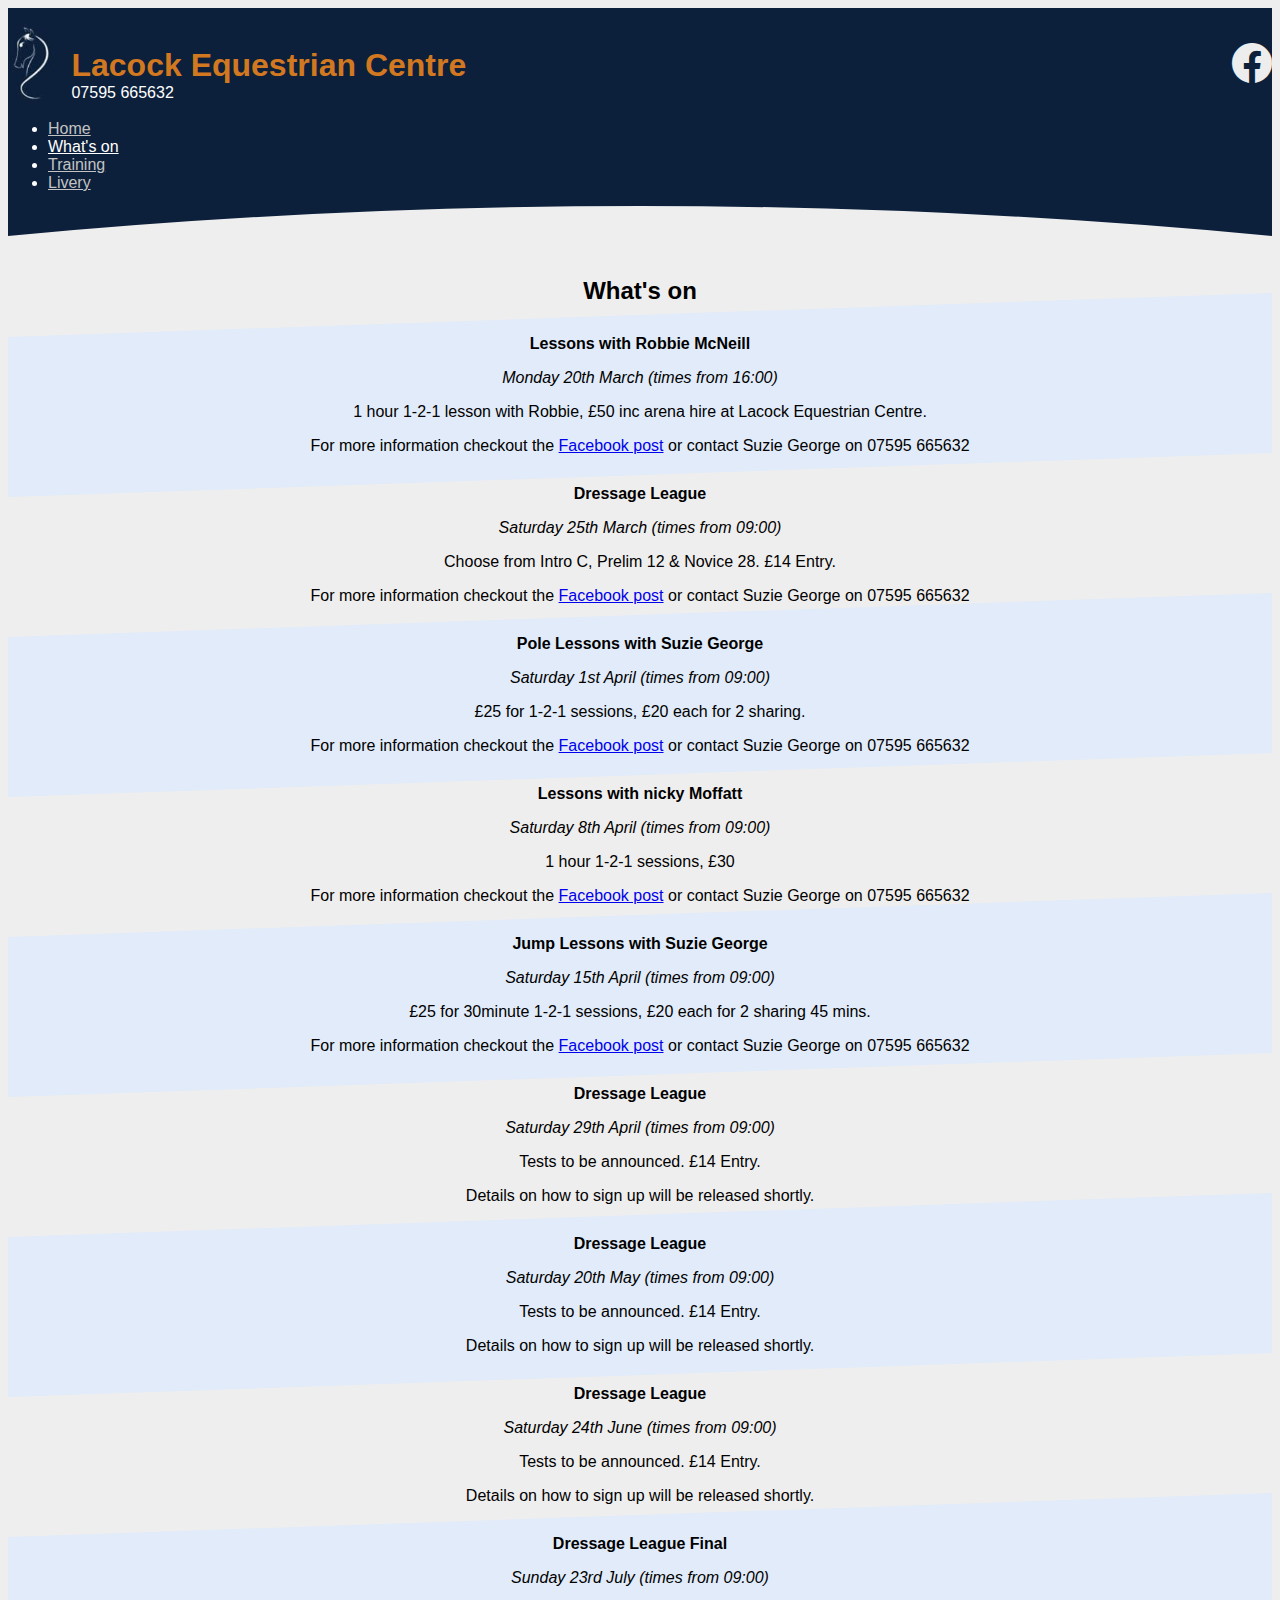
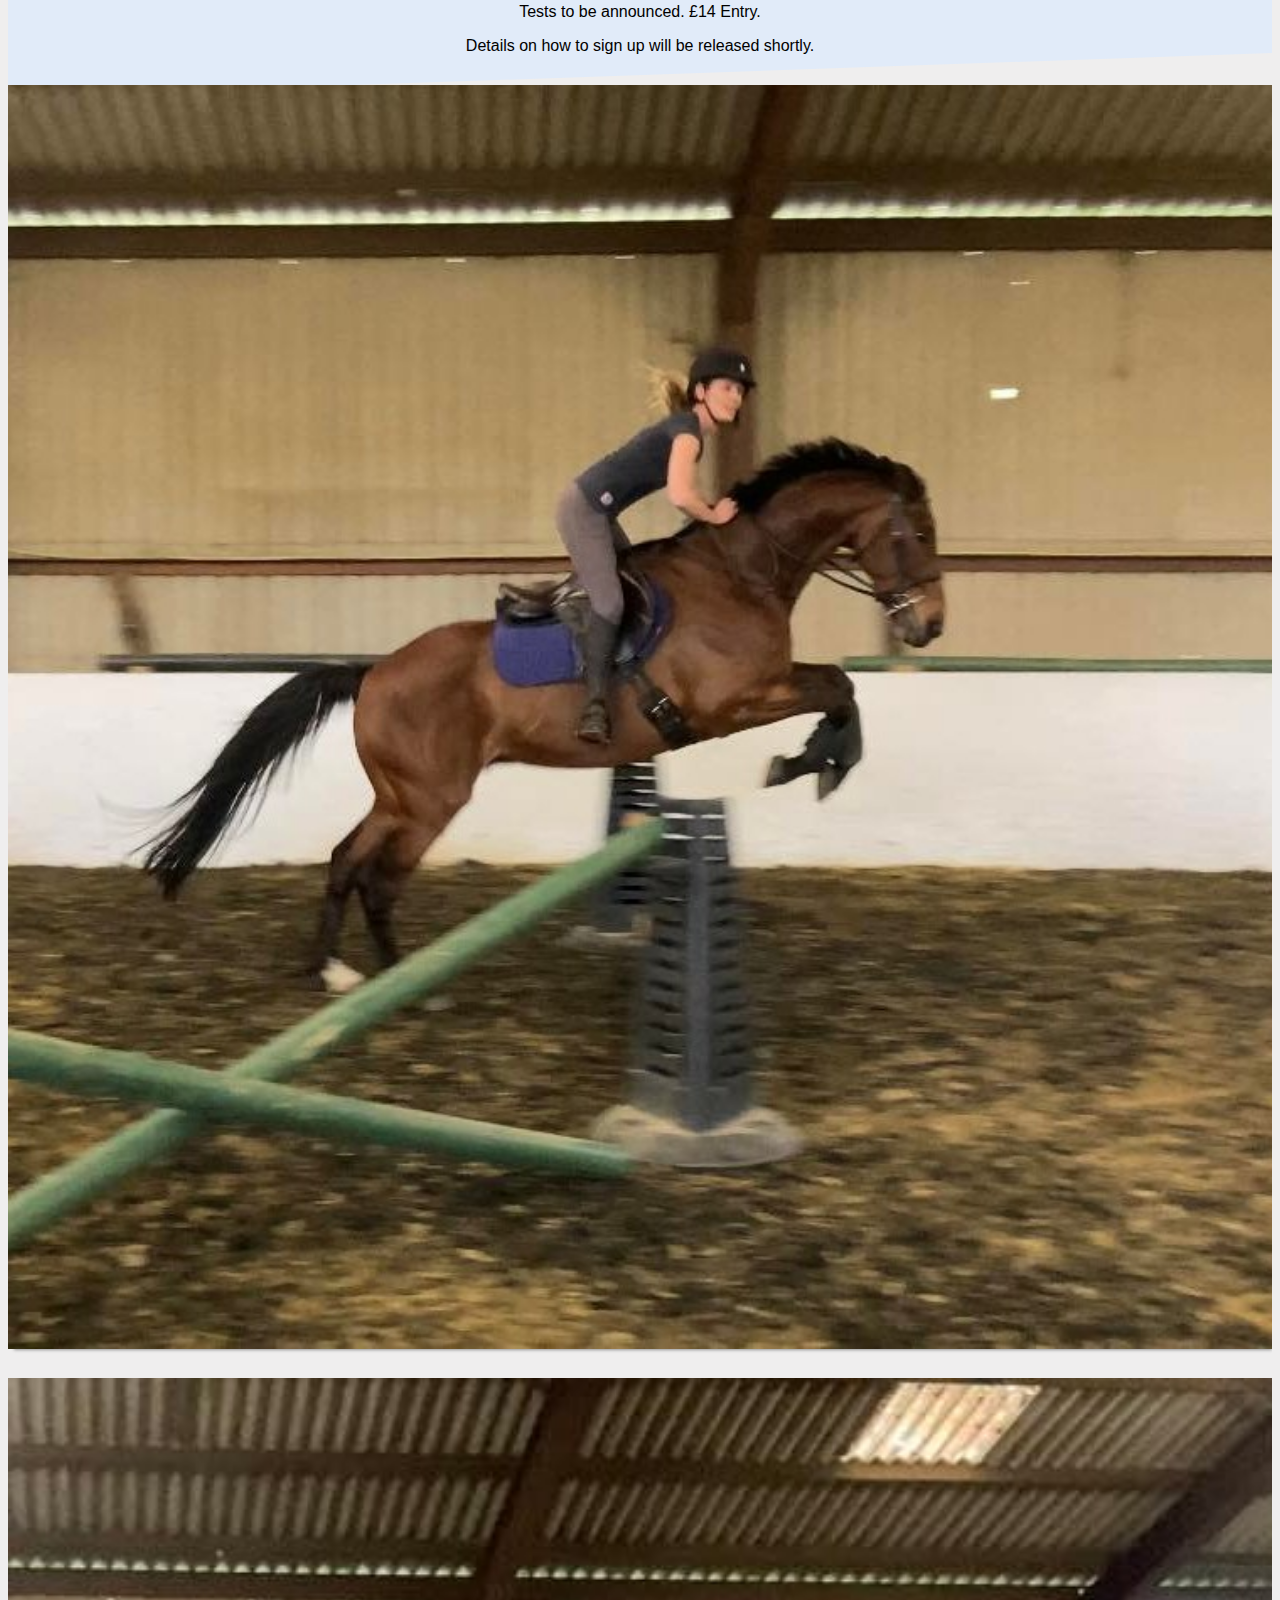
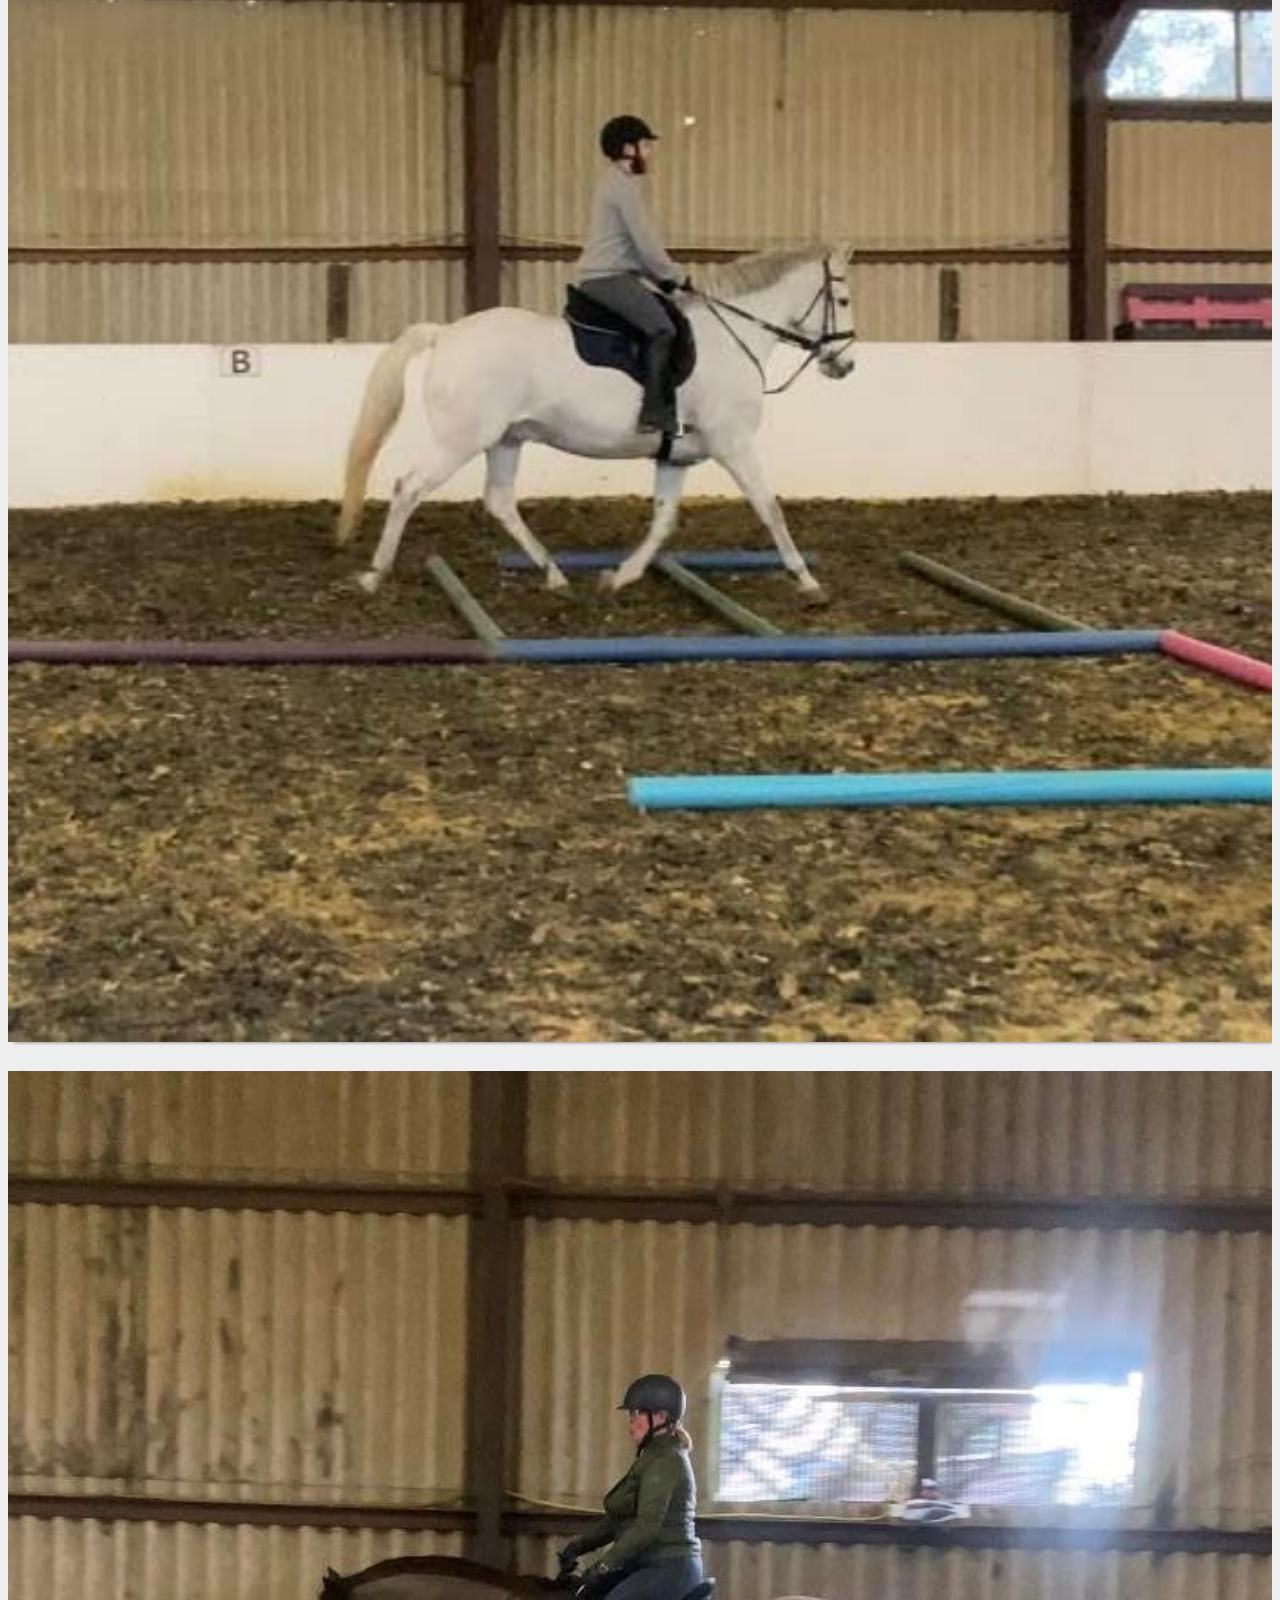
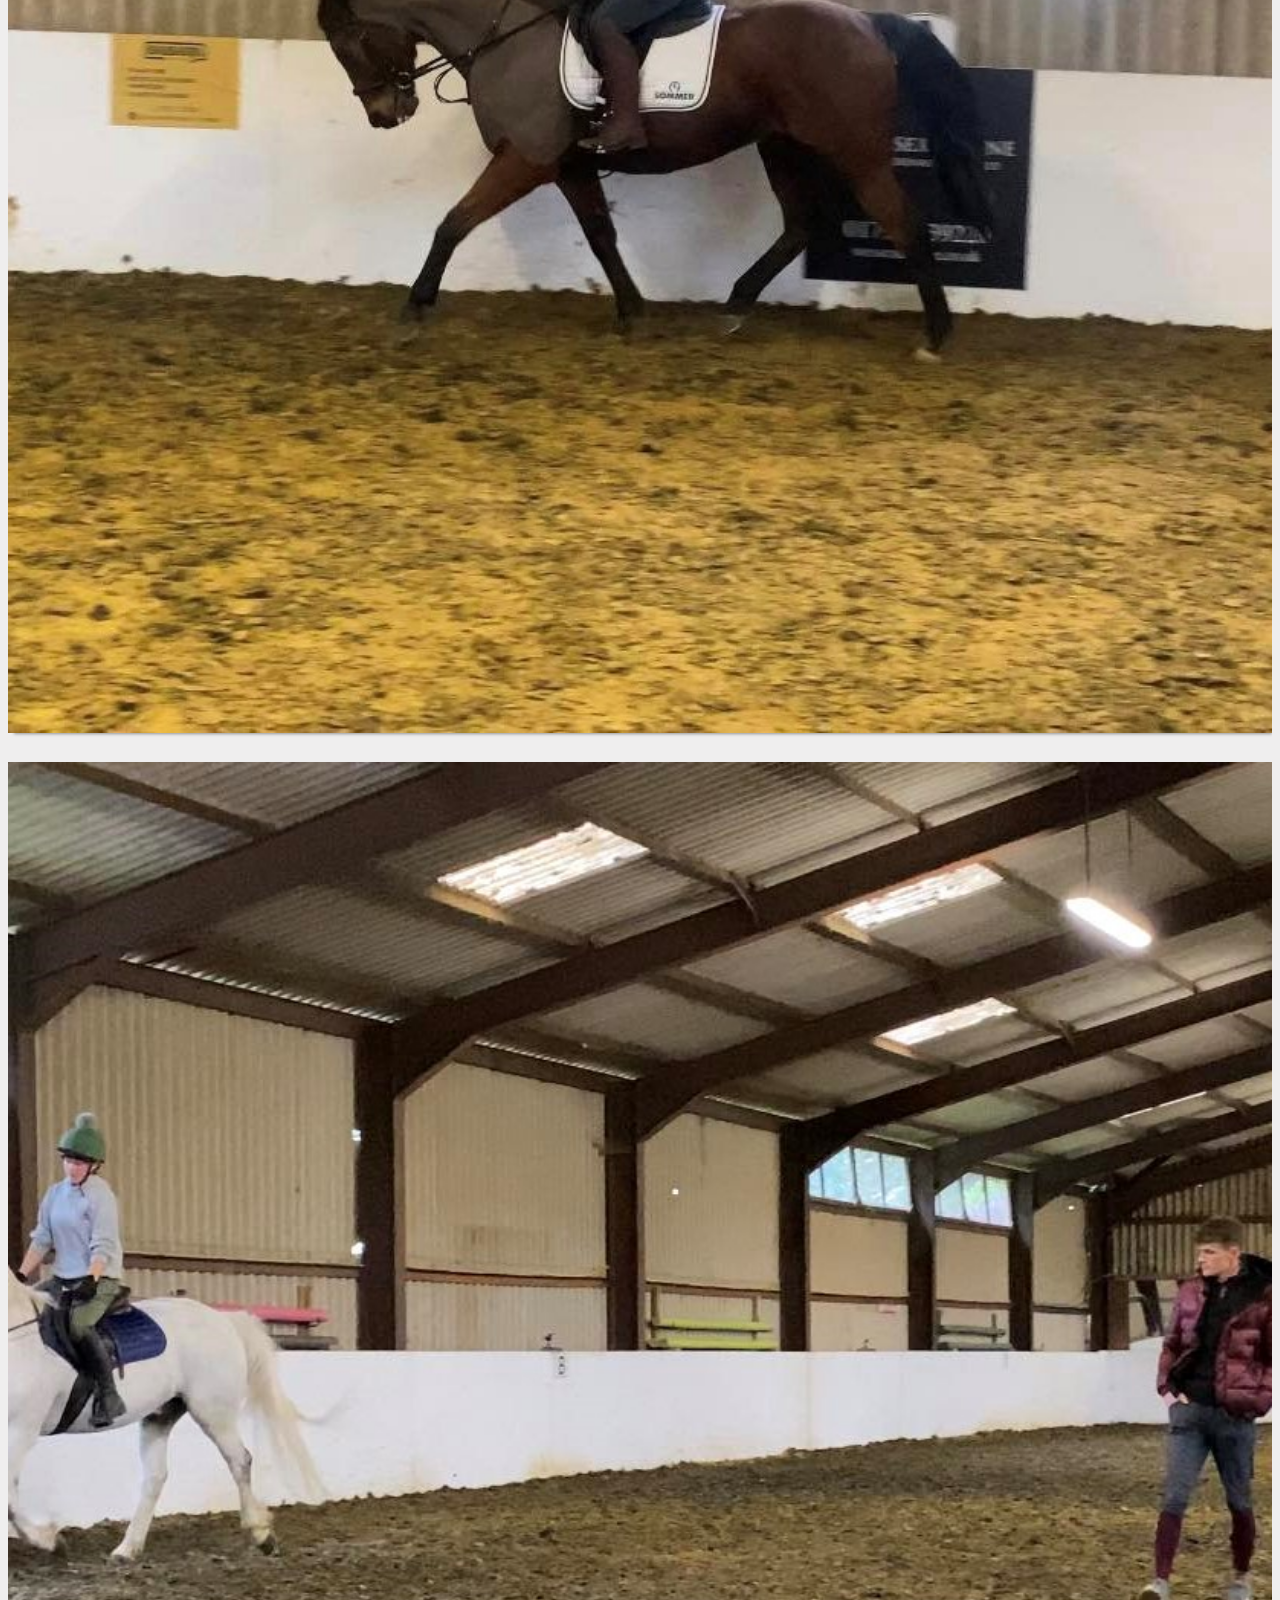
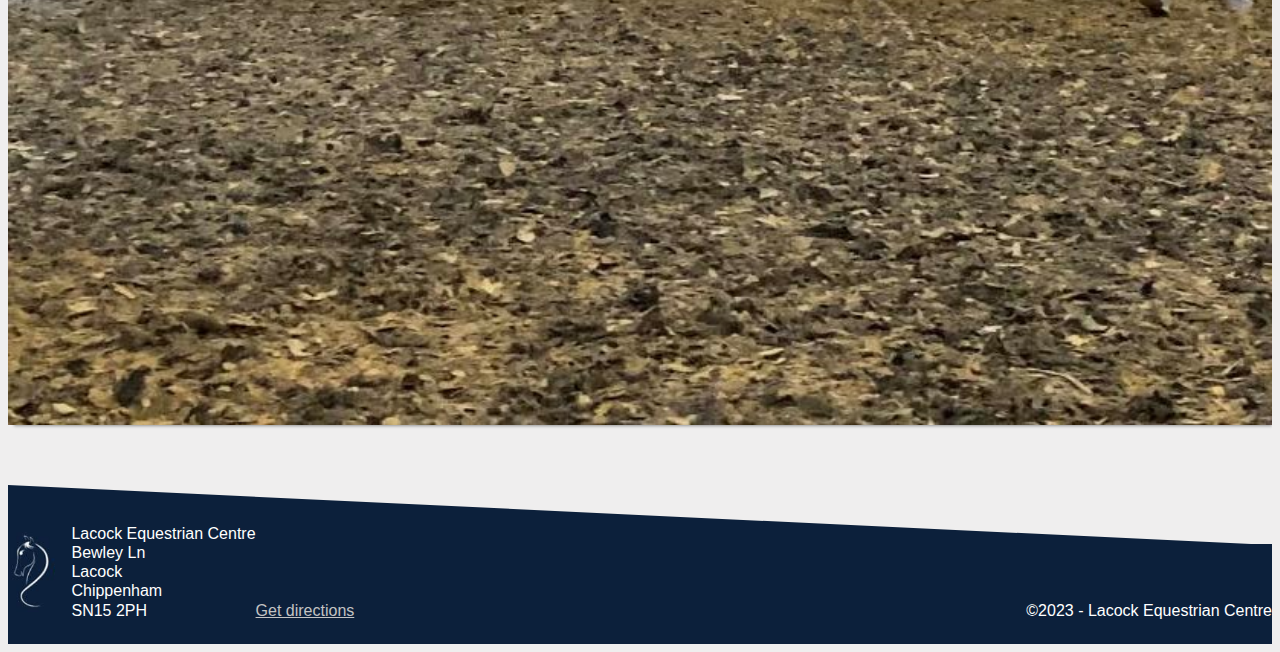
<file: whats-on.html>
<!doctype html>
<html>
  <head>
    <title>Lacock Equestrian Centre</title>
    <meta charset="utf-8">
    <meta name="viewport" content="width=device-width, initial-scale=1.0">
    <link rel="apple-touch-icon" sizes="180x180" href="./apple-touch-icon.png">
    <link rel="icon" type="image/png" sizes="32x32" href="./favicon-32x32.png">
    <link rel="icon" type="image/png" sizes="16x16" href="./favicon-16x16.png">
    <link rel="manifest" href="./site.webmanifest">
    <link href="https://cdn.jsdelivr.net/npm/bootstrap@5.1.3/dist/css/bootstrap.min.css" rel="stylesheet"
      integrity="sha384-1BmE4kWBq78iYhFldvKuhfTAU6auU8tT94WrHftjDbrCEXSU1oBoqyl2QvZ6jIW3" crossorigin="anonymous">
    <link rel="stylesheet" href="https://cdn.jsdelivr.net/npm/bootstrap-icons@1.10.3/font/bootstrap-icons.css">
    <link rel="stylesheet" href="./styles.css">
  </head>

  <body>
    <header>
      <div class="container">
        <div class="title">
          <img class="logo" src="./logo.png" />
          <div>
            <h1>Lacock Equestrian Centre</h1>
            <span>07595 665632</span>
          </div>
          <div class="facebook">
            <a href="https://www.facebook.com/groups/47207732775" target="_blank">
              <i class="bi bi-facebook"></i>
            </a>
          </div>
        </div>

        <ul class="nav justify-content-center">
          <li class="nav-item">
            <a class="nav-link" aria-current="page" href="./index.html">Home</a>
          </li>
          <li class="nav-item">
            <a class="nav-link active" href="./whats-on.html">What's on</a>
          </li>
          <li class="nav-item">
            <a class="nav-link" href="./training.html">Training</a>
          </li>
          <li class="nav-item">
            <a class="nav-link" href="./livery.html">Livery</a>
          </li>
        </ul>
      </div>
      <svg width="500" height="60" viewBox="0 0 500 60" preserveAspectRatio="none">
        <path d="M0,0 L0,40 Q250,-20 500,40 L500,0 Z" fill="#0c203b" />
      </svg>
    </header>

    <div class="content">
      <div class="container">
        <h2 class="bottom-margin">What's on</h2>

        <div class="row layout event-layout background">
          <h4>Lessons with Robbie McNeill</h4>
          <p class="date">Monday 20th March (times from 16:00)</p>
          <p>1 hour 1-2-1 lesson with Robbie, £50 inc arena hire at Lacock Equestrian Centre.</p>
          <p>For more information checkout the <a href="https://www.facebook.com/groups/47207732775/permalink/10159266155507776/" target="_blank">Facebook post</a> or contact Suzie George on 07595 665632</p>
        </div>

        <div class="row layout event-layout">
          <h4>Dressage League</h4>
          <p class="date">Saturday 25th March (times from 09:00)</p>
          <p>Choose from Intro C, Prelim 12 & Novice 28. £14 Entry.</p>
          <p>For more information checkout the <a href="https://www.facebook.com/groups/47207732775/permalink/10159286291502776/" target="_blank">Facebook post</a> or contact Suzie George on 07595 665632</p>
        </div>

        <div class="row layout event-layout background">
          <h4>Pole Lessons with Suzie George</h4>
          <p class="date">Saturday 1st April (times from 09:00)</p>
          <p>£25 for 1-2-1 sessions, £20 each for 2 sharing.</p>
          <p>For more information checkout the <a href="https://www.facebook.com/groups/47207732775/permalink/10159301427977776/" target="_blank">Facebook post</a> or contact Suzie George on 07595 665632</p>
        </div>

        <div class="row layout event-layout">
          <h4>Lessons with nicky Moffatt</h4>
          <p class="date">Saturday 8th April (times from 09:00)</p>
          <p>1 hour 1-2-1 sessions, £30</p>
          <p>For more information checkout the <a href="https://www.facebook.com/groups/47207732775/permalink/10159312022537776/" target="_blank">Facebook post</a> or contact Suzie George on 07595 665632</p>
        </div>

        <div class="row layout event-layout background">
          <h4>Jump Lessons with Suzie George</h4>
          <p class="date">Saturday 15th April (times from 09:00)</p>
          <p>£25 for 30minute 1-2-1 sessions, £20 each for 2 sharing 45 mins.</p>
          <p>For more information checkout the <a href="https://www.facebook.com/groups/47207732775/permalink/10159310463657776/" target="_blank">Facebook post</a> or contact Suzie George on 07595 665632</p>
        </div>

        <div class="row layout event-layout">
          <h4>Dressage League</h4>
          <p class="date">Saturday 29th April (times from 09:00)</p>
          <p>Tests to be announced. £14 Entry.</p>
          <p>Details on how to sign up will be released shortly.</p>
        </div>

        <div class="row layout event-layout background">
          <h4>Dressage League</h4>
          <p class="date">Saturday 20th May (times from 09:00)</p>
          <p>Tests to be announced. £14 Entry.</p>
          <p>Details on how to sign up will be released shortly.</p>
        </div>

        <div class="row layout event-layout">
          <h4>Dressage League</h4>
          <p class="date">Saturday 24th June (times from 09:00)</p>
          <p>Tests to be announced. £14 Entry.</p>
          <p>Details on how to sign up will be released shortly.</p>
        </div>

        <div class="row layout event-layout background">
          <h4>Dressage League Final</h4>
          <p class="date">Sunday 23rd July (times from 09:00)</p>
          <p>Tests to be announced. £14 Entry.</p>
          <p>Details on how to sign up will be released shortly.</p>
        </div>

        <div class="row layout gallery-layout">
          <div class="col-6 col-sm-4 col-md-3"><img src="./training-1.jpg" /></div>
          <div class="col-6 col-sm-4 col-md-3"><img src="./training-2.jpg" /></div>
          <div class="col-6 col-sm-4 col-md-3"><img src="./training-3.jpg" /></div>
          <div class="col-6 col-sm-4 col-md-3"><img src="./training-4.jpg" /></div>
        </div>
      </div>
    </div>

    <footer>
      <div class="container">
        <img class="logo" src="./logo.png" />
        <div class="address">
          <span>Lacock Equestrian Centre</span>
          <span>Bewley Ln</span>
          <span>Lacock</span>
          <span>Chippenham</span>
          <span>SN15 2PH</span>
        </div>
        <a href="https://goo.gl/maps/UB9DjqPZyavz8w7k8" target="_blank">Get directions</a>
        <p class="copyright">©2023 - Lacock Equestrian Centre</p>
      </div>
      <svg width="500" height="60" viewBox="0 0 500 60" preserveAspectRatio="none">
        <path d="M0,0 L0,60 500,60 0,0 Z" fill="#0c203b" />
      </svg>
    </footer>
  </body>
</html>
</file>
<file: styles.css>
* {
  font-family: Roboto, sans-serif;
  font-feature-settings: "kern", "liga", "pnum";
}

html,
body {
  position: relative;
  min-height: 100vh;
  max-width: 100%;
  overflow-x: hidden;
}

body {
  background: #efeeee;
}

header {
  width: 100%;
  position: relative;
  background: #0c203b;
  color: #ffffff;
  margin-bottom: 60px;
}

header .container {
  padding-top: 16px;
}

header .title {
  display: flex;
  flex-direction: row;
  align-items: center;
}

header .facebook {
  margin-left: auto;
  font-size: 2.5rem;
}

header .facebook a {
  color: #ededed;
}

header svg {
  width: 100%;
  position: absolute;
  bottom: -59px;
}

header .logo {
  height: 80px;
  margin-right: 16px;
}

header h1 {
  color: #d27820;
  margin-bottom: 0;
}

header .nav {
  padding-bottom: 5px;
}

header .nav-link {
  color: #c3c3c3;
}

header .nav-link:hover,
header .nav-link:focus {
  color: #ededed;
}

header .nav-link.active {
  color: #ffffff;
}

.content {
  padding-bottom: 160px;
  text-align: center;
  max-width: 100%;
  overflow-x: hidden;
}

.content .banner {
  width: 100%;
  height: 500px;
  margin-top: -200px;
  object-fit: cover;
}

.content .layout {
  margin-bottom: 30px;
}

.content .layout.background {
  position: relative;
}

.content .layout.background:before {
  background: #e1ebf9;
  position: absolute;
  transform: rotate(-2deg);
  bottom: -20px;
  left: -50%;
  right: -50%;
  height: calc(100% + 40px);
  content: '';
  z-index: -1;
}

.content .layout.right-layout {
  flex-direction: row-reverse;
}

.content .layout .layout-details {
  display: flex;
  flex-direction: column;
  justify-content: center;
  vertical-align: middle;
}

.content .layout .layout-details img {
  max-width: 300px;
  width: 100%;
  margin: 0 auto;
}

.content .layout.left-layout .layout-details img {
  margin-top: 16px;
}

.content .layout.right-layout .layout-details img {
  margin-top: -16px;
  margin-bottom: 16px;
}

.content .layout .layout-content {
  padding-top: 16px;
}

.content .layout.gallery-layout img {
  object-fit: cover;
  margin-bottom: 25px;
  width: 100%;
  box-shadow: #939393 3px 4px 3px -3px;
}

.content .list p {
  margin-bottom: 0.2rem;
}

.content .layout.event-layout h4 {
  margin-bottom: 0.1rem;
}

.content .layout.event-layout p {
  margin-bottom: 0.2rem;
}

.content .layout.event-layout .date {
  font-style: italic;
  margin-bottom: 1rem;
}

.content .bottom-margin {
  margin-bottom: 30px;
}

footer {
  position: absolute;
  bottom: 0;
  width: 100%;
  height: 100px;
  background: #0c203b;
}

footer svg {
  width: 100%;
  position: absolute;
  top: -59px;
}

footer .logo {
  height: 80px;
  margin-right: 16px;
  z-index: 100;
}

footer .container {
  color: #ffffff;
  display: flex;
  flex-direction: row;
  align-items: center;
  margin-top: -20px;
}

footer .container .address {
  z-index: 100;
}

footer .container .address span {
  display: block;
  line-height: 1.2rem;
}

footer .container a {
  color: #c3c3c3;
  align-self: flex-end;
}

footer .container .copyright {
  align-self: flex-end;
  margin-bottom: 0;
  margin-left: auto;
}

footer .container a:hover,
footer .container a:focus {
  color: #ededed;
}

iframe {
  max-width: 100%;
}

@media (max-width: 768px) {
  .content {
    padding-bottom: 280px;
  }

  footer {
    height: 220px;
  }

  footer .container {
    flex-direction: column;
  }

  footer .container .address {
    text-align: center;
  }

  footer .container a {
    align-self: inherit;
    padding-top: 6px;
    padding-bottom: 6px;
  }

  footer .container .copyright {
    align-self: inherit;
    margin-left: 0;
  }
}

@media (max-width: 575px) {
  .content .layout .layout-details img {
    margin: 0 auto;
  }
}

@media (max-width: 330px) {
  .content .layout .layout-details img {
    max-width: 80%;
  }
}
</file>
